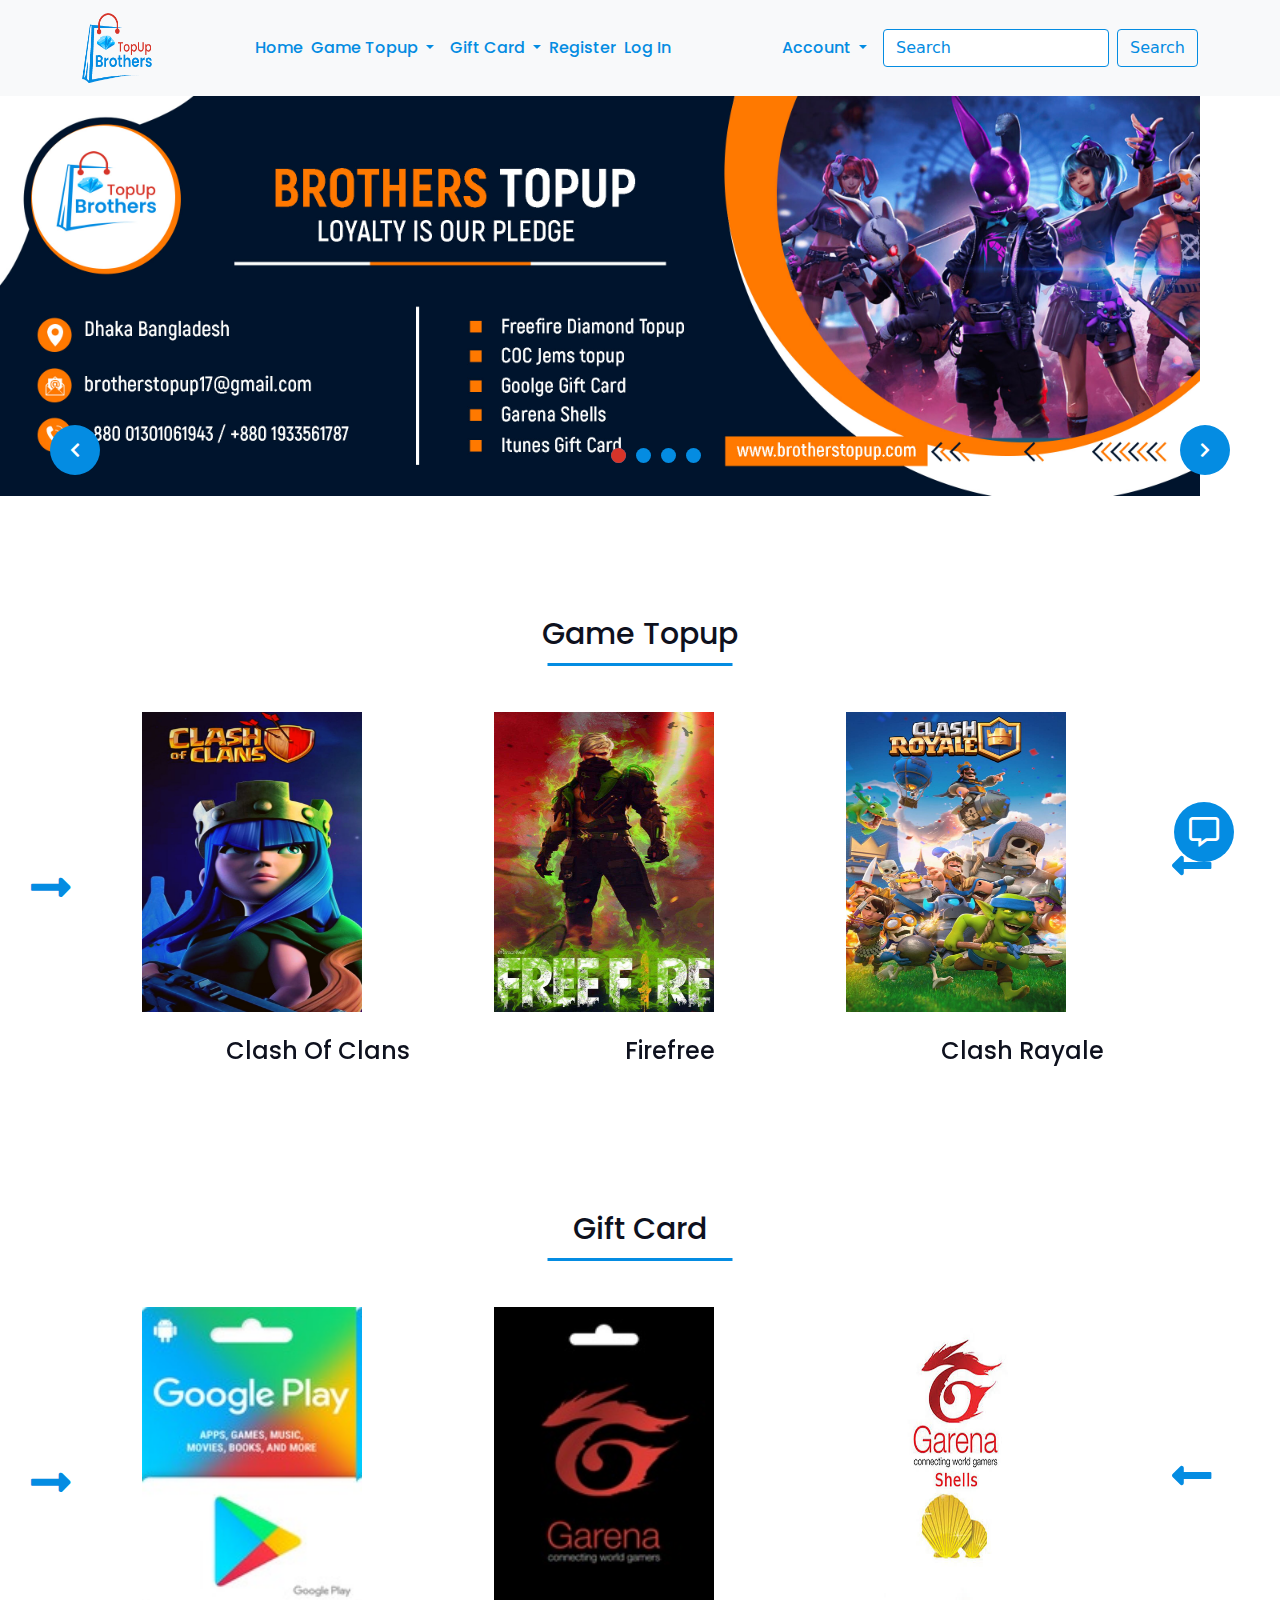
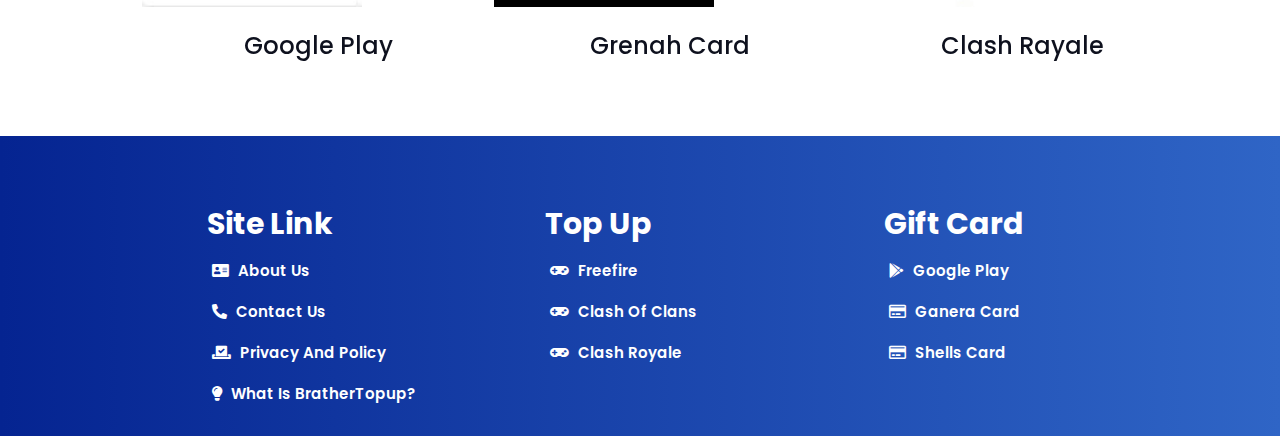
<file: index.html>
<!DOCTYPE html>
<html lang="en">
<head>
    <meta charset="UTF-8">
    <meta http-equiv="X-UA-Compatible" content="IE=edge">
    <meta name="viewport" content="width=device-width, initial-scale=1.0">
    <title>BrothersTopup</title>
    <link rel="stylesheet" href="style/bootstrap.min.css">
    <link rel="stylesheet" href="style/all.min.css">
    <link rel="stylesheet" href="style/slick.css">
    <link rel="stylesheet" href="style/style.css">
    <link rel="stylesheet" href="style/media.css">

</head>
<body>
    <nav class="navbar navbar-expand-lg navbar-light bg-light">
        <div class="container">
          <a class="navbar-brand" href="index.html">
              <img src="images/1.png" alt="" srcset="">
          </a>
         
          <button class="navbar-toggler" type="button" data-bs-toggle="collapse" data-bs-target="#navbarSupportedContent" aria-controls="navbarSupportedContent" aria-expanded="false" aria-label="Toggle navigation">
            <span class="fas fa-bars"></span>
            
          </button>
          <div class="collapse navbar-collapse" id="navbarSupportedContent">
            <ul class="navbar-nav m-auto mb-2 mb-lg-0"> 
              <li class="nav-item">
                <a class="nav-link" aria-current="page" href="index.html">Home</a>
              </li>

              <li class="nav-item dropdown">
                <a class="nav-link dropdown-toggle" href="#" id="navbarDropdown" role="button" data-bs-toggle="dropdown" aria-expanded="false">
                  game topup
                </a>
                <ul class="dropdown-menu" aria-labelledby="navbarDropdown">
                  <li><a class="dropdown-item" href="#">firefree</a></li>
                  <li><hr class="dropdown-divider"></li>
                  <li><a class="dropdown-item" href="#">clash of clan</a></li>
                  <li><hr class="dropdown-divider"></li>
                  <li><a class="dropdown-item" href="#">clash rayale</a></li>
                  
                </ul>
              </li>
              <li class="nav-item">
                <a class="nav-link" href="#"></a>
              </li>
              <li class="nav-item dropdown">
                <a class="nav-link dropdown-toggle" href="#" id="navbarDropdown" role="button" data-bs-toggle="dropdown" aria-expanded="false">
                  Gift card
                </a>
                <ul class="dropdown-menu" aria-labelledby="navbarDropdown">
                  <li><a class="dropdown-item" href="#">firefree</a></li>
                  <li><hr class="dropdown-divider"></li>
                  <li><a class="dropdown-item" href="#">clash of clan</a></li>
                  <li><hr class="dropdown-divider"></li>
                  <li><a class="dropdown-item" href="#">clash rayale</a></li>
                  
                </ul>
              </li>
              <li class="nav-item">
                <a class="nav-link" href="#">register</a>
              </li>
              <li class="nav-item">
                <a class="nav-link" href="#">log in</a>
              </li>
             
            </ul>
          </div>
          <li class="nav-item dropdown">
            <a class="nav-link dropdown-toggle" href="#" id="navbarDropdown" role="button" data-bs-toggle="dropdown" aria-expanded="false">
              account  
            </a>
            <ul class="dropdown-menu" aria-labelledby="navbarDropdown">
              <li><a class="dropdown-item" href="#">$0.00</a></li>
              <li><hr class="dropdown-divider"></li>
              <li><a class="dropdown-item" href="#">add money</a></li>
              <li><hr class="dropdown-divider"></li>
              <li><a class="dropdown-item" href="#">transfer money</a></li>
              <li><hr class="dropdown-divider"></li>
              <li><a class="dropdown-item" href="#">cart</a></li>
              <li><hr class="dropdown-divider"></li>
              <li><a class="dropdown-item" href="#">my order</a></li>
              <li><hr class="dropdown-divider"></li>
              <li><a class="dropdown-item" href="#">Be seller</a></li>
              <li><hr class="dropdown-divider"></li>
              <li><a class="dropdown-item" href="#">all reviews</a></li>
              <li><hr class="dropdown-divider"></li>
              <li><a class="dropdown-item" href="#">profile</a></li>
              <li><hr class="dropdown-divider"></li>
              <li><a class="dropdown-item" href="#">blog</a></li>
              <li><hr class="dropdown-divider"></li>
              <li><a class="dropdown-item" href="#">contact us</a></li>
            </ul>
          </li>
          <form class="d-flex">
            <input class=" search form-control me-2" type="search" placeholder="Search" aria-label="Search">
            <button class="search-btn btn btn-outline-success" type="submit">Search</button>
          </form>
        </div>

      </nav>
<!-- banner area start -->
      <section id="banner">
      
             <div class="row m-0">
                 <div class="col-lg-12 p-0"> 
                    <i class="fas fa-chevron-left left"></i>
                    <i class="fas fa-chevron-right right"></i>                
                  <div class="banner-main">
                    <div class="banner">
                      <img src="images/Web-Banner-Design--PSD.jpg" alt="banner" >
                   </div>
                  <div class="banner">
                    <img   src="images/Web-Banner-Design--PSD.jpg"  alt="banner" >
                  </div>
                  <div class="banner">
                    <img  src="images/Web-Banner-Design--PSD.jpg"  alt="banner" >
                  </div>
                  <div class="banner">
                    <img  src="images/Web-Banner-Design--PSD.jpg"  alt="banner" >
                  </div>
                   </div>

                 </div>
             </div>
             
            
      </section>
    <!-- massage button start -->

   <div class="container">
     <div class="row">
       <div class="col-lg-12">
        <ul class="contact-other nav flex-column">
          <li class="nav-item">
            <a class="nav-link" href="#"><i class="icon icon1 far fas fa-link"></i></a>
            
          </li>
          <li class="nav-item">
            <a class="nav-link" href="#"><i class="icon icon2 fab fa-whatsapp"></i></a>
            
          </li>
          <li class="nav-item">
            <a class="nav-link" href="tel:01301061943"><i class="icon icon3 fas fa-phone"></i></a>
            
          </li>
          <li class=" nav-item">
            <a class="cont-btn nav-link">
              <i class="cont far fa-comment-alt"></i>
              <i class="times fas fa-times"></i>
            </a>
          </li>
        </ul>
        </ul>
      </div>
     </div>
   </div>




    <!-- massage button end -->
    



      <!-- game topup area start -->
       <!-- <section id="gameTopup">
         <div class="container">
           <div class="row">
             <div class="col-lg-12">
               <div class="TopupText">
                 <h2>Game Topup</h2>
               </div>
               <div class="row">
                 <div class=" col-lg-12">
                  <div class="GameCard-main row">
                    <div class="col-lg-4 col-sm-4">
                     <div class="GameCard ">
                      <div class="GameCard-image">
                        <img src="images/COC.jpg" alt="" srcset="">
                      </div>
                      <div class="GameCard-text">
                        <h3>clash of clans</h3>
                      </div>
                    </div>
                  </div>
                  <div class="col-lg-4 col-sm-4">
                    <div class="GameCard">
                      <div class="GameCard-image">
                        <a href="freefire.html"><img src="images/freefire.jpg" alt="freefire" srcset=""></a>
                      </div>
                      <div class="GameCard-text">
                        <h3>firefree</h3>
                      </div>
                    </div>
                  </div>
                  <div class="col-lg-4 col-sm-4">
                    <div class="GameCard">
                      <div class="GameCard-image">
                        <img src="images/CLASH ROYAE.jpg" alt="" srcset="">
                      </div>
                      <div class="GameCard-text">
                        <h3>clash rayale</h3>
                      </div>
                    </div>
                  </div>
                  </div>  
                  </div>
                 </div>
               </div>
             </div>
           </div>
         </div>
       </section> -->
         <!-- game topup area end -->
         <!-- Gift Card area start -->

               <!-- game topup area start -->
      <section id="gameTopup">
          <div class="container">
            <div class="row">
              <div class="col-lg-12">
                <div class="TopupText">
                  <h2>Game Topup</h2>
                </div>
                <i class="fas fa-long-arrow-alt-right left2"></i>
                    <i class="fas fa-long-arrow-alt-left right2"></i> 
                     <div class="GmaeCard GmaeCard1 GameCard-main">
                        <div class="GameCard ">
                          <div class="GameCard-image">
                            <img src="images/COC.jpg" alt="" srcset="">
                          </div>
                          <div class="GameCard-text">
                            <h3>clash of clans</h3>
                          </div>
                        </div>
                        <div class="GameCard">
                          <div class="GameCard-image">
                              <a href="fftopup.html"><img src="images/freefire.jpg" alt="freefire" srcset=""></a>
                           </div>
                           <div class="GameCard-text">
                            <h3>firefree</h3>
                           </div>
                        </div>
                        <div class="GameCard">
                          <div class="GameCard-image">
                            <img src="images/CLASH ROYAE.jpg" alt="" srcset="">
                          </div>
                          <div class="GameCard-text">
                           <h3>clash rayale</h3>
                          </div>
                          </div>
                          <div class="GameCard ">
                            <div class="GameCard-image">
                             <img src="images/COC.jpg" alt="" srcset="">
                            </div>
                            <div class="GameCard-text">
                              <h3>clash of clans</h3>
                            </div>
                          </div>
                      </div>
              </div>
           </div>
           </div>
      </section>
         <!-- game topup area end -->
         <!-- Gift Card area start -->

         <section id="gameTopup">
          <div class="container">
            <div class="row">
              <div class="col-lg-12">
                <div class="TopupText">
                  <h2>Gift Card</h2>
                </div>
                <i class="fas fa-long-arrow-alt-right left1"></i>
                    <i class="fas fa-long-arrow-alt-left right1"></i> 
                     <div class="gmaeCard GameCard-main">
                        <div class="GameCard ">
                          <div class="GameCard-image">
                            <img src="images/google play.jpg" alt="" srcset="">
                          </div>
                          <div class="GameCard-text">
                            <h3>google play</h3>
                          </div>
                        </div>
                        <div class="GameCard">
                          <div class="GameCard-image">
                              <a href="freefire.html"><img src="images/grenah pin.jpg" alt="freefire" srcset=""></a>
                           </div>
                           <div class="GameCard-text">
                            <h3>grenah card</h3>
                           </div>
                        </div>
                        <div class="GameCard">
                          <div class="GameCard-image">
                            <img src="images/shall.jpeg" alt="" srcset="">
                          </div>
                          <div class="GameCard-text">
                           <h3>clash rayale</h3>
                          </div>
                          </div>
                          <div class="GameCard ">
                            <div class="GameCard-image">
                             <img src="images/google play.jpg" alt="" srcset="">
                            </div>
                            <div class="GameCard-text">
                              <h3>clash of clans</h3>
                            </div>
                          </div>
                      </div>
              </div>
           </div>
           </div>
      </section>








         <!-- <section id="gameTopup">
          <div class="container">
            <div class="row">
              <div class="col-lg-12">
                <div class="TopupText">
                  <h2>Gift Card</h2>
                </div>
                <div class="row">
                  <div class="col-lg-12">
                    <i class="fas fa-chevron-left left"></i>
                    <i class="fas fa-chevron-right right"></i> 
                   <div class="GameCard-main row">
                     <div class="col-lg-4 col-sm-4">
                      <div class="GameCard ">
                       <div class="GameCard-image">
                         <img src="images/google play.jpg" alt="" srcset="">
                       </div>
                       <div class="GameCard-text">
                         <h3>google play</h3>
                       </div>
                     </div>
                   </div>
                   <div class="col-lg-4 col-sm-4">
                     <div class="GameCard">
                       <div class="GameCard-image">
                         <img src="images/grenah pin.jpg" alt="freefire" srcset="">
                       </div>
                       <div class="GameCard-text">
                         <h3>grenah card</h3>
                       </div>
                     </div>
                   </div>
                   <div class="col-lg-4 col-sm-4">
                     <div class="GameCard">
                       <div class="GameCard-image">
                         <img src="images/shall.jpeg" alt="" srcset="">
                       </div>
                       <div class="GameCard-text">
                         <h3>shall card</h3>
                       </div>
                     </div>
                   </div>
                   </div>  
                   </div>
                  </div>
                </div>
              </div>
            </div>
          </div>
        </section> -->
        <!-- game topup area end -->
        <!-- footer area start -->
        <footer id="footer">
          <div class="container">
            <div class="row">
              <div class="col-lg-12">
                <div class="footter-area">
                  <div class="row">
                    <div class="col-lg-4 col-sm-4 col-4">
                      <div class="siteLink">
                        <div class="siteLink-text">
                          <h2>site link</h2>
                        </div>
                        <div class="siteLink-menu">
                          <ul class="navbar-nav me-auto">
                            <li class="nav-item">
                              <a class="nav-link" href="#">
                                <i class="fas fa-address-card"></i> About us
                              </a>
                            </li>
                            <li class="nav-item">
                              <a class="nav-link" href="contact.html">
                                <i class="fas fa-phone-alt"></i>
                                 contact us
                              </a>
                            </li>
                            <li class="nav-item">
                              <a class="nav-link" href="policy.html">
                                <i class="fas fa-vote-yea"></i>
                                 privacy and policy
                              </a>
                            </li>
                            <li class="nav-item">
                              <a class="nav-link" href="whatTopup.html">
                                <i class="fas fa-lightbulb"></i>
                                 what is bratherTopup?
                              </a>
                            </li>                            
                          </ul>
                        </div>
                      </div>
                    </div>
                    <div class="col-lg-4 col-sm-4 col-4">
                      <div class="siteLink">
                        <div class="siteLink-text">
                          <h2>Top Up</h2>
                        </div>
                        <div class="siteLink-menu">
                          <ul class="navbar-nav me-auto">
                            <li class="nav-item">
                              <a class="nav-link" href="#">
                                <i class="fas fa-gamepad"></i> freefire
                              </a>
                            </li>
                            <li class="nav-item">
                              <a class="nav-link" href="#">
                                <i class="fas fa-gamepad"></i>
                                 clash of clans
                              </a>
                            </li>
                            <li class="nav-item">
                              <a class="nav-link" href="#">
                                <i class="fas fa-gamepad"></i>
                                 clash royale
                              </a>
                            </li> 
                          </ul>
                        </div>
                      </div>
                    </div>
                    <div class="col-lg-4 col-sm-4 col-4">
                      <div class="siteLink">
                        <div class="siteLink-text">
                          <h2>Gift Card</h2>
                        </div>
                        <div class="siteLink-menu">
                          <ul class="navbar-nav me-auto">
                            <li class="nav-item">
                              <a class="nav-link" href="#">
                                <i class="fab fa-google-play"></i> google play
                              </a>
                            </li>
                            <li class="nav-item">
                              <a class="nav-link" href="#">
                                <i class="far fa-credit-card"></i>
                                 ganera card
                              </a>
                            </li>
                            <li class="nav-item">
                              <a class="nav-link" href="#">
                                <i class="far fa-credit-card"></i>
                                 shells card
                              </a>
                            </li>                            
                          </ul>
                        </div>
                      </div>
                    </div>
                  </div>
                </div>
              </div>
            </div>
          </div>
        </footer>
        <!-- footer area start -->





    <script src="js/jquery-1.12.4.min.js"></script>
    <script src="js/bootstrap.min.js"></script>
    <script src="js/slick.min.js"></script>
    <script src="js/fontawesome_kit.js"></script>
    <script src="js/custom.js"></script>
</body>
</html>
</file>
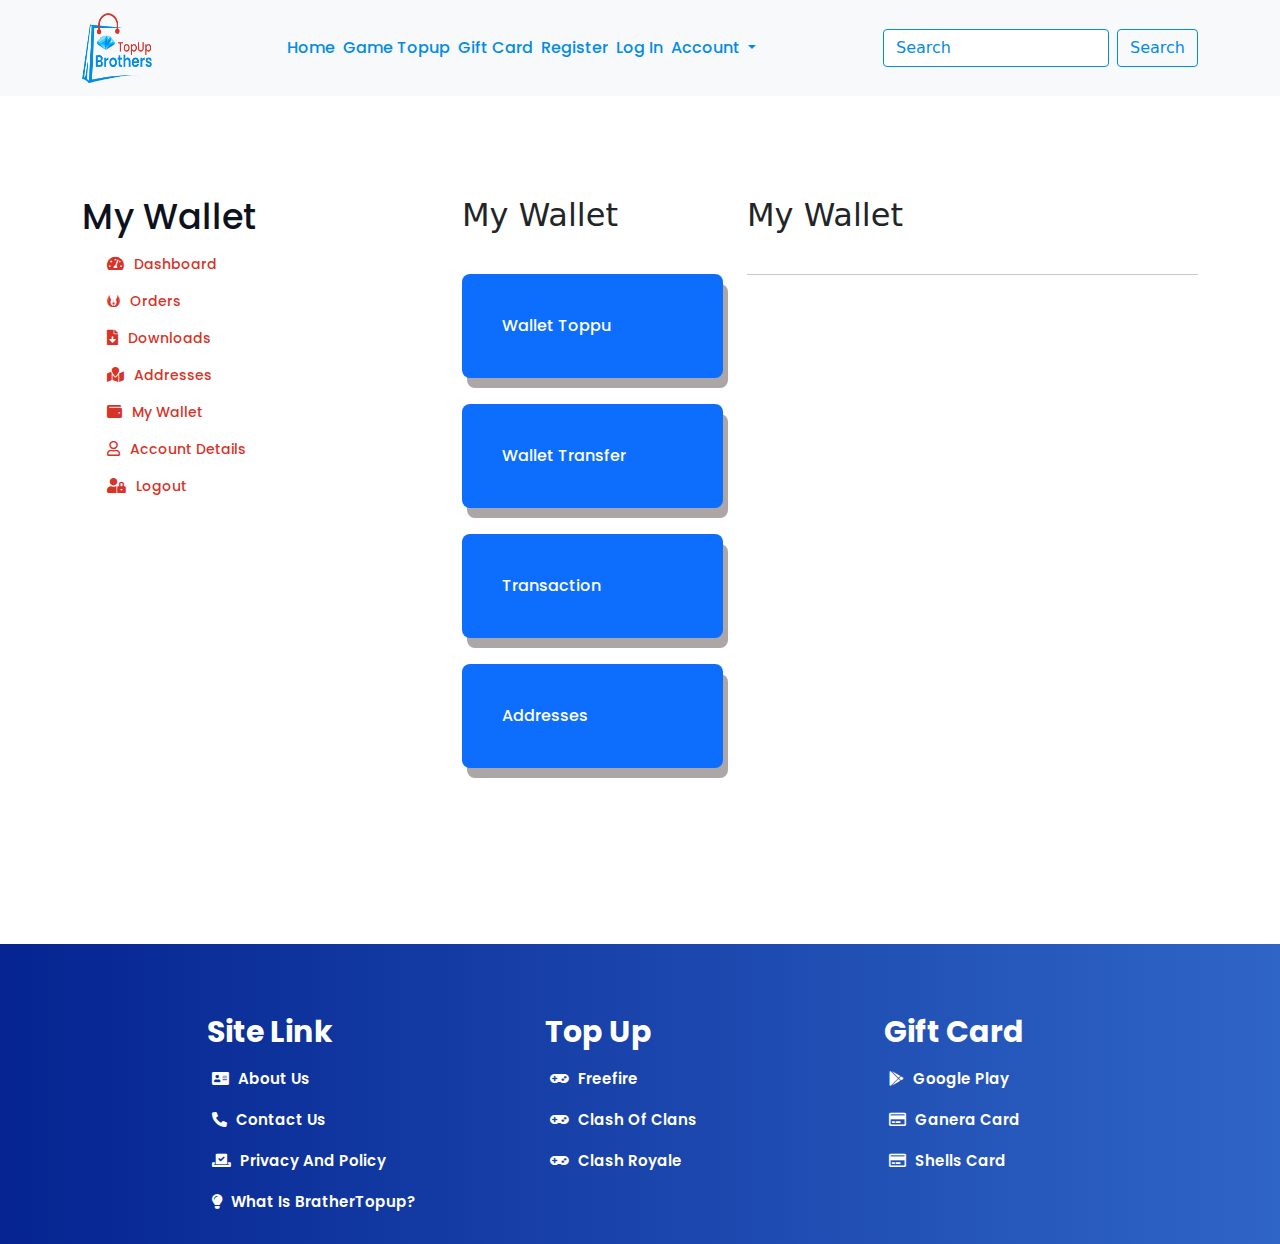
<file: Accounte.html>
<!DOCTYPE html>
<html lang="en">
<head>
    <meta charset="UTF-8">
    <meta http-equiv="X-UA-Compatible" content="IE=edge">
    <meta name="viewport" content="width=device-width, initial-scale=1.0">
    <title>BrothersTopup</title>
    <link rel="stylesheet" href="style/bootstrap.min.css">
    <link rel="stylesheet" href="style/all.min.css">
    <link rel="stylesheet" href="style/slick.css">
    <link rel="stylesheet" href="style/style.css">
</head>
<body>
    <nav class="navbar navbar-expand-lg navbar-light bg-light">
        <div class="container">
          <a class="navbar-brand" href="index.html">
              <img src="images/1.png" alt="" srcset="">
          </a>
          <button class="navbar-toggler" type="button" data-bs-toggle="collapse" data-bs-target="#navbarSupportedContent" aria-controls="navbarSupportedContent" aria-expanded="false" aria-label="Toggle navigation">
            <span class="navbar-toggler-icon"></span>
          </button>
          <div class="collapse navbar-collapse" id="navbarSupportedContent">
            <ul class="navbar-nav m-auto mb-2 mb-lg-0">
              <li class="nav-item">
                <a class="nav-link" aria-current="page" href="index.html">Home</a>
              </li>
              <li class="nav-item">
                <a class="nav-link" href="#">game topup</a>
              </li>
              <li class="nav-item">
                <a class="nav-link" href="#">Gift card</a>
              </li>
              <li class="nav-item">
                <a class="nav-link" href="#">register</a>
              </li>
              <li class="nav-item">
                <a class="nav-link" href="#">log in</a>
              </li>
              <li class="nav-item dropdown">
                <a class="nav-link dropdown-toggle" href="#" id="navbarDropdown" role="button" data-bs-toggle="dropdown" aria-expanded="false">
                  account  
                </a>
                <ul class="dropdown-menu" aria-labelledby="navbarDropdown">
                  <li><a class="dropdown-item" href="#">$0.00</a></li>
                  <li><hr class="dropdown-divider"></li>
                  <li><a class="dropdown-item" href="#">add money</a></li>
                  <li><hr class="dropdown-divider"></li>
                  <li><a class="dropdown-item" href="#">transfer money</a></li>
                  <li><hr class="dropdown-divider"></li>
                  <li><a class="dropdown-item" href="#">cart</a></li>
                  <li><hr class="dropdown-divider"></li>
                  <li><a class="dropdown-item" href="#">my order</a></li>
                  <li><hr class="dropdown-divider"></li>
                  <li><a class="dropdown-item" href="#">Be seller</a></li>
                  <li><hr class="dropdown-divider"></li>
                  <li><a class="dropdown-item" href="#">all reviews</a></li>
                  <li><hr class="dropdown-divider"></li>
                  <li><a class="dropdown-item" href="#">profile</a></li>
                  <li><hr class="dropdown-divider"></li>
                  <li><a class="dropdown-item" href="#">blog</a></li>
                  <li><hr class="dropdown-divider"></li>
                  <li><a class="dropdown-item" href="#">contact us</a></li>
                </ul>
              </li>
            </ul>
            <form class="d-flex">
              <input class="form-control me-2" type="search" placeholder="Search" aria-label="Search">
              <button class="btn btn-outline-success" type="submit">Search</button>
            </form>
          </div>
        </div>
      </nav>
      <!-- navbar area end -->
      <!-- my wallet area start -->
       <section id="wallet">
           <div class="container">
            <div class="row">
                <div class="col-lg-12">
                    <div class="wallet-area">
                        <div class="row">
                            <div class="col-lg-4">
                                <div class="accounte-menu">
                                    <div class="accounte-text">
                                        <h2>My Wallet</h2>
                                    </div>
                                    <ul class=" account-list navbar-nav me-auto">
                                      <li class="nav-item">
                                        <a class="nav-link" href="#">
                                          <i class="fas fa-tachometer-alt"></i> Dashboard
                                        </a>
                                      </li>
                                      <li class="nav-item">
                                        <a class="nav-link" href="#">
                                          <i class="fab fa-jedi-order"></i>
                                          Orders
                                        </a>
                                      </li>
                                      <li class="nav-item">
                                        <a class="nav-link" href="#">
                                          <i class="fas fa-file-download"></i>
                                          Downloads
                                        </a>
                                      </li> 
                                      <li class="nav-item">
                                        <a class="nav-link" href="#">
                                          <i class="fas fa-map-marked"></i>
                                          Addresses
                                        </a>
                                      </li>
                                      <li class="nav-item">
                                        <a class="nav-link" href="#">
                                          <i class="fas fa-wallet"></i>
                                          My Wallet
                                        </a>
                                      </li>
                                      <li class="nav-item">
                                        <a class="nav-link" href="#">
                                          <i class="far fa-user"></i>
                                          Account details
                                        </a>
                                      </li>
                                      <li class="nav-item">
                                        <a class="nav-link" href="#">
                                          <i class="fas fa-user-lock"></i>
                                          Logout
                                        </a>
                                      </li>
                                    </ul>
                                </div>
                            </div>
                            <div class="col-lg-3">
                                <div class="wallet-menu">
                                    <div class="wallet-menu">
                                        <h2>My Wallet</h2>
                                    </div>
                                    <nav class="nav flex-column">
                                        <a class="nav-link account-box" href="#">wallet toppu</a>
                                        <a class="nav-link account-box" href="#">wallet transfer</a>
                                        <a class="nav-link account-box" href="#">Transaction</a>
                                        <a class="nav-link account-box" href="#">Addresses</a>
                                    </nav>
                                </div>
                            </div>
                            <div class="col-lg-5">
                                <div class="wallet-menu">
                                    <div class="wallet-menu">
                                        <h2>My Wallet</h2>
                                        <hr>
                                    </div>
                                    <nav class="nav flex-column">
                                            
                                      </nav>
                                </div>
                            </div>
                        </div>
                    </div>
                </div>
            </div>
           </div>
       </section> 



      <!-- my wallet area end -->

        <!-- footer area start -->
        <footer id="footer">
          <div class="container">
            <div class="row">
              <div class="col-lg-12">
                <div class="footter-area">
                  <div class="row">
                    <div class="col-lg-4">
                      <div class="siteLink">
                        <div class="siteLink-text">
                          <h2>site link</h2>
                        </div>
                        <div class="siteLink-menu">
                          <ul class="navbar-nav me-auto">
                            <li class="nav-item">
                              <a class="nav-link" href="#">
                                <i class="fas fa-address-card"></i> About us
                              </a>
                            </li>
                            <li class="nav-item">
                              <a class="nav-link" href="contact.html">
                                <i class="fas fa-phone-alt"></i>
                                 contact us
                              </a>
                            </li>
                            <li class="nav-item">
                              <a class="nav-link" href="#">
                                <i class="fas fa-vote-yea"></i>
                                 privacy and policy
                              </a>
                            </li>
                            <li class="nav-item">
                              <a class="nav-link" href="whatTopup.html">
                                <i class="fas fa-lightbulb"></i>
                                 what is bratherTopup?
                              </a>
                            </li>                            
                          </ul>
                        </div>
                      </div>
                    </div>
                    <div class="col-lg-4">
                      <div class="siteLink">
                        <div class="siteLink-text">
                          <h2>Top Up</h2>
                        </div>
                        <div class="siteLink-menu">
                          <ul class="navbar-nav me-auto">
                            <li class="nav-item">
                              <a class="nav-link" href="#">
                                <i class="fas fa-gamepad"></i> freefire
                              </a>
                            </li>
                            <li class="nav-item">
                              <a class="nav-link" href="#">
                                <i class="fas fa-gamepad"></i>
                                 clash of clans
                              </a>
                            </li>
                            <li class="nav-item">
                              <a class="nav-link" href="#">
                                <i class="fas fa-gamepad"></i>
                                 clash royale
                              </a>
                            </li> 
                          </ul>
                        </div>
                      </div>
                    </div>
                    <div class="col-lg-4">
                      <div class="siteLink">
                        <div class="siteLink-text">
                          <h2>Gift Card</h2>
                        </div>
                        <div class="siteLink-menu">
                          <ul class="navbar-nav me-auto">
                            <li class="nav-item">
                              <a class="nav-link" href="#">
                                <i class="fab fa-google-play"></i> google play
                              </a>
                            </li>
                            <li class="nav-item">
                              <a class="nav-link" href="#">
                                <i class="far fa-credit-card"></i>
                                 ganera card
                              </a>
                            </li>
                            <li class="nav-item">
                              <a class="nav-link" href="#">
                                <i class="far fa-credit-card"></i>
                                 shells card
                              </a>
                            </li>                            
                          </ul>
                        </div>
                      </div>
                    </div>
                  </div>
                </div>
              </div>
            </div>
          </div>
        </footer>
        <!-- footer area start -->


        <script src="js/jquery-1.12.4.min.js"></script>
        <script src="js/bootstrap.min.js"></script>
        <script src="js/slick.min.js"></script>
        <script src="js/fontawesome_kit.js"></script>
        <script src="js/custom.js"></script>
    </body>
    </html>
</file>
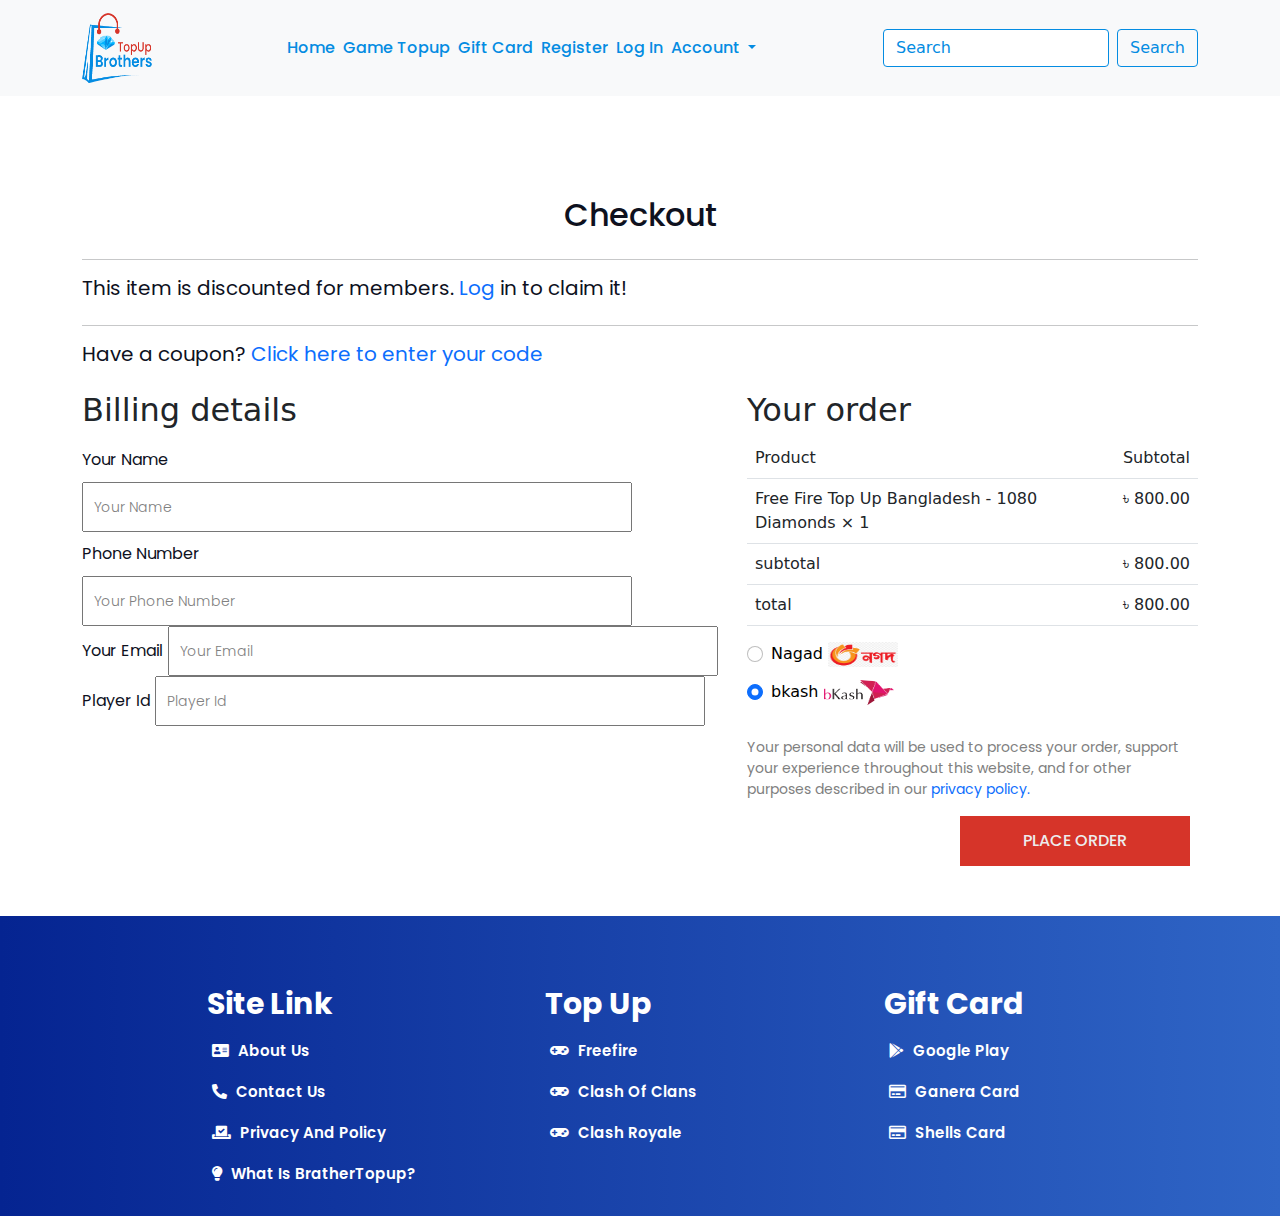
<file: buy.html>
<!DOCTYPE html>
<html lang="en">
<head>
    <meta charset="UTF-8">
    <meta http-equiv="X-UA-Compatible" content="IE=edge">
    <meta name="viewport" content="width=device-width, initial-scale=1.0">
    <title>BrothersTopup</title>
    <link rel="stylesheet" href="style/bootstrap.min.css">
    <link rel="stylesheet" href="style/all.min.css">
    <link rel="stylesheet" href="style/slick.css">
    <link rel="stylesheet" href="style/style.css">
    <link rel="stylesheet" href="style/media.css">
</head>
<body>
    <nav class="navbar navbar-expand-lg navbar-light bg-light">
        <div class="container">
          <a class="navbar-brand" href="index.html">
              <img src="images/1.png" alt="" srcset="">
          </a>
          <button class="navbar-toggler" type="button" data-bs-toggle="collapse" data-bs-target="#navbarSupportedContent" aria-controls="navbarSupportedContent" aria-expanded="false" aria-label="Toggle navigation">
            <span class="navbar-toggler-icon"></span>
          </button>
          <div class="collapse navbar-collapse" id="navbarSupportedContent">
            <ul class="navbar-nav m-auto mb-2 mb-lg-0">
              <li class="nav-item">
                <a class="nav-link" aria-current="page" href="index.html">Home</a>
              </li>
              <li class="nav-item">
                <a class="nav-link" href="#">game topup</a>
              </li>
              <li class="nav-item">
                <a class="nav-link" href="#">Gift card</a>
              </li>
              <li class="nav-item">
                <a class="nav-link" href="#">register</a>
              </li>
              <li class="nav-item">
                <a class="nav-link" href="#">log in</a>
              </li>
              <li class="nav-item dropdown">
                <a class="nav-link dropdown-toggle" href="#" id="navbarDropdown" role="button" data-bs-toggle="dropdown" aria-expanded="false">
                  account  
                </a>
                <ul class="dropdown-menu" aria-labelledby="navbarDropdown">
                  <li><a class="dropdown-item" href="#">$0.00</a></li>
                  <li><hr class="dropdown-divider"></li>
                  <li><a class="dropdown-item" href="#">add money</a></li>
                  <li><hr class="dropdown-divider"></li>
                  <li><a class="dropdown-item" href="#">transfer money</a></li>
                  <li><hr class="dropdown-divider"></li>
                  <li><a class="dropdown-item" href="#">cart</a></li>
                  <li><hr class="dropdown-divider"></li>
                  <li><a class="dropdown-item" href="#">my order</a></li>
                  <li><hr class="dropdown-divider"></li>
                  <li><a class="dropdown-item" href="#">Be seller</a></li>
                  <li><hr class="dropdown-divider"></li>
                  <li><a class="dropdown-item" href="#">all reviews</a></li>
                  <li><hr class="dropdown-divider"></li>
                  <li><a class="dropdown-item" href="#">profile</a></li>
                  <li><hr class="dropdown-divider"></li>
                  <li><a class="dropdown-item" href="#">blog</a></li>
                  <li><hr class="dropdown-divider"></li>
                  <li><a class="dropdown-item" href="#">contact us</a></li>
                </ul>
              </li>
            </ul>
            <form class="d-flex">
              <input class="form-control me-2" type="search" placeholder="Search" aria-label="Search">
              <button class="btn btn-outline-success" type="submit">Search</button>
            </form>
          </div>
        </div>
      </nav>
      <!-- navbar area end -->
      <!-- buy form part area start -->
       <section id="buyForm">
         <div class="container">
             <div class="col-lg-12">
               <div class="buyForm-head">
                   <h1>Checkout</h1>
                   <hr>
                   <h2>This item is discounted for members.
                        <a href="#">Log</a>  
                        in to claim it!</h2>
                    <hr>
                    <div class="coupon">
                        <h2>Have a coupon?
                            <a  data-bs-toggle="collapse" href="#collapseExample" role="button" aria-expanded="false" aria-controls="collapseExample">
                                Click here to enter your code
                            </a>
                        </h2>
                          <div class="collapse" id="collapseExample">
                            <div class="card card-body">
                             <h4>If you have a coupon code, please apply it below.</h4>
                             <form action="">
                                 <div class="applyCoupon">
                                     <input type="text">
                                     <input type="button" class="btn btn-primary" value="Apply Coupon">
                                 </div>
                             </form>

                            </div>
                          </div>
                    </div>

               </div>
               <form action="" method="post" onsubmit="return validCheck()">
                   <div class="BillingForm">
                     <div class="row">
                       <div class="col-lg-7">
                         <div class="BillingDetail">
                           <h2>Billing details</h2>
                            <label for="text">Your Name</label>
                             <input  type="text" id="name" placeholder="your name" required>
                             <div class="err-msg" id="nameErr"></div>
                             <label for="text">Phone Number</label>
                             <input type="text" id="Pnumber" placeholder="your Phone Number" required>
                             <div class="err-msg" id="PnumberErr"></div>
                             <label for="text">Your Email</label>
                             <input type="email" id="email" placeholder="your Email" required>
                             <div class="err-msg" id="emailErr"></div>
                             <label for="text">player Id</label>
                             <input type="text" id="plaryId" placeholder="Player Id" required>
                             <div class="err-msg" id="plaryIdErr"></div>
                             
                             
                         </div>    
                       </div>
                       <div class="col-lg-5">
                         <div class="payment">
                           <h2>Your order</h2>
                           <table class="table">
                             <tr>
                               <td>
                                Product
                              </td>
                              <td>
                                Subtotal
                              </td>
                             </tr>
                             <tr>
                              <td>
                                Free Fire Top Up Bangladesh - 1080 Diamonds  × 1
                             </td>
                             <td>
                              ৳ 800.00
                             </td>
                            </tr>
                            <tr>
                              <td>
                                subtotal
                             </td>
                             <td>
                              ৳ 800.00
                             </td>
                            </tr>
                            <tr>
                              <td>
                                total
                             </td>
                             <td>
                              ৳ 800.00
                             </td>
                            </tr>
                           </table>

                           <div class="payment-method">
                            <div class="nogad">
                              <button type="button" onclick="myFunction()" id="nogad-btn">
                                <div class="form-check">
                                  <input class="form-check-input" type="radio" name="gridRadios" id="gridRadios1" value="option1" checked>
                                  <label class="form-check-label" for="gridRadios1">
                                    Nagad <img src="images/Nogad.png" alt="" srcset="">
                                  </label>
                                </div>

                              </button>
                              <div id="nagad" class="bkash-form">
                                <h4>Send Money করে আপনার নগদ নম্বর 
                                  এবং TrxID (Trans ID) add করে Order Place করুন।</h4>
                                  <h3>Nagad Personal Number : 01929607276</h3>
                                <label for="">Nagad Number</label>
                                <input type="text" id="bkashNum" placeholder="017xxxxxxxxx" required>
                                <label for="">Nagad Transaction ID</label>
                                <input type="text" placeholder="8M7B6DFS8N" required>
                 
                           </div>
                            </div>
                            <div class="bkash">
                                  <button type="button" onclick="return MyFunction()"  id="bkash-btn">
                                    <div class="form-check">
                                      <input class="form-check-input" type="radio" name="gridRadios" id="gridRadios2" value="option1" checked>
                                      <label class="form-check-label" for="gridRadios2">
                                        bkash <img src="images/bkash.png" alt="bkash">
                                      </label>
                                    </div>
                                  </button>
                                  <div id="bkash" class="bkash-form">
                                       <h4>Send Money করে আপনার বিকাশ নম্বর 
                                         এবং TrxID (Trans ID) add করে Order Place করুন।</h4>
                                         <h3>bKash Personal Number : 01929607276</h3>
                                       <label for="">Bkash Number</label>
                                       <input type="text" id="bkashNum" placeholder="017xxxxxxxxx" required>
                                       <label for="">bKash Transaction ID</label>
                                       <input type="text" placeholder="8M7B6DFS8N" required>
                                       

                        
                                  </div> 
                                  <p class="data">Your personal data will be used to process your order, support your 
                                    experience throughout this website,
                                     and for other purposes described in our <a href="#">privacy policy.</a></p>
                            </div>
                           </div>
                         </div>
                       </div>
                      </div>
                      <input type="submit" class="placeOder .float-end" onclick="return sub()" value="place order">
                   </div>    
               </form>





             </div>
         </div>
       </section>

       <!-- buy form part area end -->

        <!-- footer area start -->
        <footer id="footer">
          <div class="container">
            <div class="row">
              <div class="col-lg-12">
                <div class="footter-area">
                  <div class="row">
                    <div class="col-lg-4">
                      <div class="siteLink">
                        <div class="siteLink-text">
                          <h2>site link</h2>
                        </div>
                        <div class="siteLink-menu">
                          <ul class="navbar-nav me-auto">
                            <li class="nav-item">
                              <a class="nav-link" href="#">
                                <i class="fas fa-address-card"></i> About us
                              </a>
                            </li>
                            <li class="nav-item">
                              <a class="nav-link" href="contact.html">
                                <i class="fas fa-phone-alt"></i>
                                 contact us
                              </a>
                            </li>
                            <li class="nav-item">
                              <a class="nav-link" href="#">
                                <i class="fas fa-vote-yea"></i>
                                 privacy and policy
                              </a>
                            </li>
                            <li class="nav-item">
                              <a class="nav-link" href="whatTopup.html">
                                <i class="fas fa-lightbulb"></i>
                                 what is bratherTopup?
                              </a>
                            </li>                            
                          </ul>
                        </div>
                      </div>
                    </div>
                    <div class="col-lg-4">
                      <div class="siteLink">
                        <div class="siteLink-text">
                          <h2>Top Up</h2>
                        </div>
                        <div class="siteLink-menu">
                          <ul class="navbar-nav me-auto">
                            <li class="nav-item">
                              <a class="nav-link" href="#">
                                <i class="fas fa-gamepad"></i> freefire
                              </a>
                            </li>
                            <li class="nav-item">
                              <a class="nav-link" href="#">
                                <i class="fas fa-gamepad"></i>
                                 clash of clans
                              </a>
                            </li>
                            <li class="nav-item">
                              <a class="nav-link" href="#">
                                <i class="fas fa-gamepad"></i>
                                 clash royale
                              </a>
                            </li> 
                          </ul>
                        </div>
                      </div>
                    </div>
                    <div class="col-lg-4">
                      <div class="siteLink">
                        <div class="siteLink-text">
                          <h2>Gift Card</h2>
                        </div>
                        <div class="siteLink-menu">
                          <ul class="navbar-nav me-auto">
                            <li class="nav-item">
                              <a class="nav-link" href="#">
                                <i class="fab fa-google-play"></i> google play
                              </a>
                            </li>
                            <li class="nav-item">
                              <a class="nav-link" href="#">
                                <i class="far fa-credit-card"></i>
                                 ganera card
                              </a>
                            </li>
                            <li class="nav-item">
                              <a class="nav-link" href="#">
                                <i class="far fa-credit-card"></i>
                                 shells card
                              </a>
                            </li>                            
                          </ul>
                        </div>
                      </div>
                    </div>
                  </div>
                </div>
              </div>
            </div>
          </div>
        </footer>
        <!-- footer area start -->


        <script src="js/jquery-1.12.4.min.js"></script>
        <script src="js/bootstrap.min.js"></script>
        <script src="js/slick.min.js"></script>
        <script src="js/fontawesome_kit.js"></script>
        <script src="js/custom.js"></script>
    </body>
    </html>
</file>
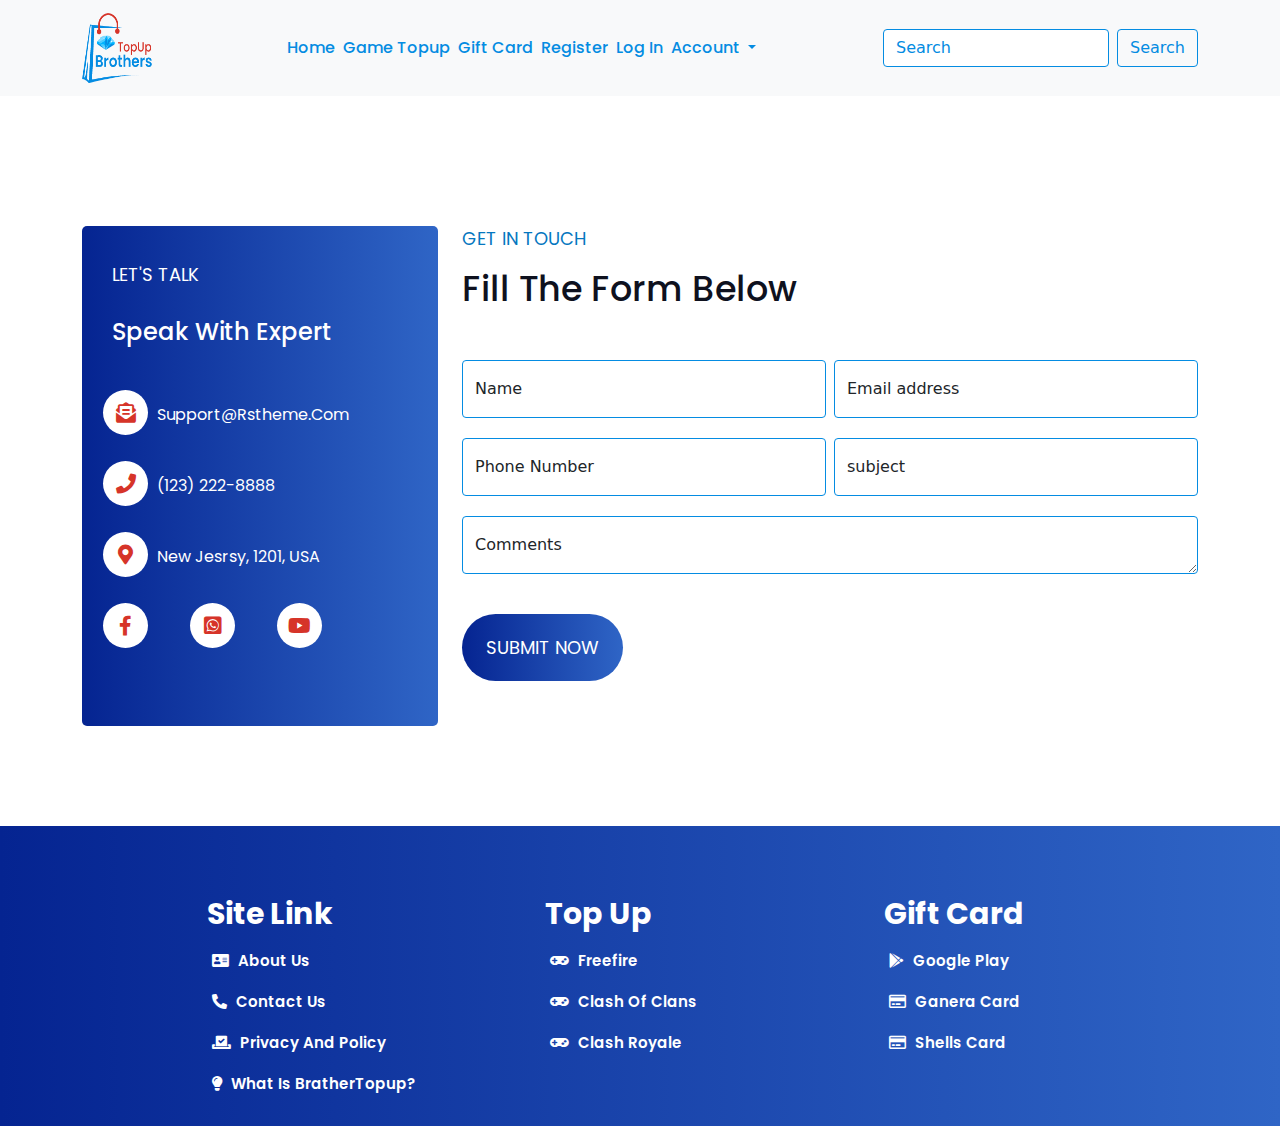
<file: contact.html>
<!DOCTYPE html>
<html lang="en">
<head>
    <meta charset="UTF-8">
    <meta http-equiv="X-UA-Compatible" content="IE=edge">
    <meta name="viewport" content="width=device-width, initial-scale=1.0">
    <title>BrothersTopup</title>
    <link rel="stylesheet" href="style/bootstrap.min.css">
    <link rel="stylesheet" href="style/all.min.css">
    <link rel="stylesheet" href="style/slick.css">
    <link rel="stylesheet" href="style/style.css">
</head>
<body>
    <nav class="navbar navbar-expand-lg navbar-light bg-light">
        <div class="container">
          <a class="navbar-brand" href="index.html">
              <img src="images/1.png" alt="" srcset="">
          </a>
          <button class="navbar-toggler" type="button" data-bs-toggle="collapse" data-bs-target="#navbarSupportedContent" aria-controls="navbarSupportedContent" aria-expanded="false" aria-label="Toggle navigation">
            <span class="navbar-toggler-icon"></span>
          </button>
          <div class="collapse navbar-collapse" id="navbarSupportedContent">
            <ul class="navbar-nav m-auto mb-2 mb-lg-0">
              <li class="nav-item">
                <a class="nav-link" aria-current="page" href="index.html">Home</a>
              </li>
              <li class="nav-item">
                <a class="nav-link" href="#">game topup</a>
              </li>
              <li class="nav-item">
                <a class="nav-link" href="#">Gift card</a>
              </li>
              <li class="nav-item">
                <a class="nav-link" href="#">register</a>
              </li>
              <li class="nav-item">
                <a class="nav-link" href="#">log in</a>
              </li>
              <li class="nav-item dropdown">
                <a class="nav-link dropdown-toggle" href="#" id="navbarDropdown" role="button" data-bs-toggle="dropdown" aria-expanded="false">
                  account  
                </a>
                <ul class="dropdown-menu" aria-labelledby="navbarDropdown">
                  <li><a class="dropdown-item" href="#">$0.00</a></li>
                  <li><hr class="dropdown-divider"></li>
                  <li><a class="dropdown-item" href="#">add money</a></li>
                  <li><hr class="dropdown-divider"></li>
                  <li><a class="dropdown-item" href="#">transfer money</a></li>
                  <li><hr class="dropdown-divider"></li>
                  <li><a class="dropdown-item" href="#">cart</a></li>
                  <li><hr class="dropdown-divider"></li>
                  <li><a class="dropdown-item" href="#">my order</a></li>
                  <li><hr class="dropdown-divider"></li>
                  <li><a class="dropdown-item" href="#">Be seller</a></li>
                  <li><hr class="dropdown-divider"></li>
                  <li><a class="dropdown-item" href="#">all reviews</a></li>
                  <li><hr class="dropdown-divider"></li>
                  <li><a class="dropdown-item" href="#">profile</a></li>
                  <li><hr class="dropdown-divider"></li>
                  <li><a class="dropdown-item" href="#">blog</a></li>
                  <li><hr class="dropdown-divider"></li>
                  <li><a class="dropdown-item" href="#">contact us</a></li>
                </ul>
              </li>
            </ul>
            <form class="d-flex">
              <input class="form-control me-2" type="search" placeholder="Search" aria-label="Search">
              <button class="btn btn-outline-success" type="submit">Search</button>
            </form>
          </div>
        </div>
      </nav>
      <!-- navbar area end -->

       <!-- social media linke start -->
      <section id="contact">
        <div class="container">
          <div class="row">
            <div class="col-lg-4">
              <div class="contact-card">
                <p>let's Talk</p>
                <h3>speak with expert</h3>
                <ul class="nav flex-column">
                  <li class="nav-item">
                    <a class="nav-link" aria-current="page" href="#">
                      <i class="fas fa-envelope-open-text"></i>
                      <span>support@rstheme.com</span>
                       
                    </a>
                  </li>
                  <li class="nav-item">
                    <a class="nav-link" href="#">
                      <i class="fas fa-phone"></i>           
                      <span>(123) 222-8888</span>
                    </a>
                  </li>
                  <li class="nav-item">
                    <a class="nav-link" href="#">
                      <i class="fas fa-map-marker-alt"></i> 
                      <span>New Jesrsy, 1201, USA</span> 
                    </a>
                  </li>
                </ul>
                <div class="social-media">
                  <ul class="nav">
                    <li class="nav-item">
                      <a class="nav-link"  href="#">
                        <i class="fab fa-facebook-f"></i>
                      </a>
                    </li>
                    <li class="nav-item">
                      <a class="nav-link" href="#">
                        <i class="fab fa-whatsapp-square"></i>
                      </a>
                    </li>
                    <li class="nav-item">
                      <a class="nav-link" href="#">
                        <i class="fab fa-youtube"></i>
                      </a>
                    </li>
                  </ul>

                </div>
              </div>
            </div>
             <div class="col-lg-8">
               <div class="contact-form">
                 <p>GET IN TOUCH</p>
                 <h3>Fill The Form Below</h3>
                <div class="row g-2">
                  <div class="col-md">
                    <div class="form-floating">
                      <input type="text" class="form-control" id="floatingInputGrid" placeholder="Name">
                      <label for="floatingInputGrid">Name</label>
                    </div>
                  </div>
                  <div class="col-md">
                    <div class="form-floating">
                      <input type="email" class="form-control" id="floatingInputGrid" placeholder="name@example.com">
                      <label for="floatingInputGrid">Email address</label>
                    </div>
                  </div>
                </div>
                <div class="row g-2">
                  <div class="col-md">
                    <div class="form-floating">
                      <input type="" class="form-control" id="floatingInputGrid" placeholder="Phone Number">
                      <label for="floatingInputGrid">Phone Number</label>
                    </div>
                  </div>
                  <div class="col-md">
                    <div class="form-floating">
                      <input type="" class="form-control" id="floatingInputGrid" placeholder="subject">
                      <label for="floatingInputGrid">subject</label>
                    </div>
                  </div>
                </div>
                <form class="form-floating">
                  <textarea   class="form-control" rows="4" cols="50" placeholder="Leave a comment here" id="floatingTextarea"></textarea>
                  <label for="floatingTextarea">Comments</label>
                </form>
                
               </div>
               <a href="#" class="contact-btn">submit Now</a>
             </div>
            



          </div>
        </div>
      </section>
       


       <!-- social media linke end -->








        <!-- footer area start -->
        <footer id="footer">
          <div class="container">
            <div class="row">
              <div class="col-lg-12">
                <div class="footter-area">
                  <div class="row">
                    <div class="col-lg-4">
                      <div class="siteLink">
                        <div class="siteLink-text">
                          <h2>site link</h2>
                        </div>
                        <div class="siteLink-menu">
                          <ul class="navbar-nav me-auto">
                            <li class="nav-item">
                              <a class="nav-link" href="#">
                                <i class="fas fa-address-card"></i> About us
                              </a>
                            </li>
                            <li class="nav-item">
                              <a class="nav-link" href="#">
                                <i class="fas fa-phone-alt"></i>
                                 contact us
                              </a>
                            </li>
                            <li class="nav-item">
                              <a class="nav-link" href="policy.html">
                                <i class="fas fa-vote-yea"></i>
                                 privacy and policy
                              </a>
                            </li>
                            <li class="nav-item">
                              <a class="nav-link" href="whatTopup.html">
                                <i class="fas fa-lightbulb"></i>
                                 what is bratherTopup?
                              </a>
                            </li>                            
                          </ul>
                        </div>
                      </div>
                    </div>
                    <div class="col-lg-4">
                      <div class="siteLink">
                        <div class="siteLink-text">
                          <h2>Top Up</h2>
                        </div>
                        <div class="siteLink-menu">
                          <ul class="navbar-nav me-auto">
                            <li class="nav-item">
                              <a class="nav-link" href="#">
                                <i class="fas fa-gamepad"></i> freefire
                              </a>
                            </li>
                            <li class="nav-item">
                              <a class="nav-link" href="#">
                                <i class="fas fa-gamepad"></i>
                                 clash of clans
                              </a>
                            </li>
                            <li class="nav-item">
                              <a class="nav-link" href="#">
                                <i class="fas fa-gamepad"></i>
                                 clash royale
                              </a>
                            </li> 
                          </ul>
                        </div>
                      </div>
                    </div>
                    <div class="col-lg-4">
                      <div class="siteLink">
                        <div class="siteLink-text">
                          <h2>Gift Card</h2>
                        </div>
                        <div class="siteLink-menu">
                          <ul class="navbar-nav me-auto">
                            <li class="nav-item">
                              <a class="nav-link" href="#">
                                <i class="fab fa-google-play"></i> google play
                              </a>
                            </li>
                            <li class="nav-item">
                              <a class="nav-link" href="#">
                                <i class="far fa-credit-card"></i>
                                 ganera card
                              </a>
                            </li>
                            <li class="nav-item">
                              <a class="nav-link" href="#">
                                <i class="far fa-credit-card"></i>
                                 shells card
                              </a>
                            </li>                            
                          </ul>
                        </div>
                      </div>
                    </div>
                  </div>
                </div>
              </div>
            </div>
          </div>
        </footer>
        <!-- footer area start -->





    <script src="js/jquery-1.12.4.min.js"></script>
    <script src="js/bootstrap.min.js"></script>
    <script src="js/slick.min.js"></script>
    <script src="js/fontawesome_kit.js"></script>
    <script src="js/custom.js"></script>
</body>
</html>
</file>
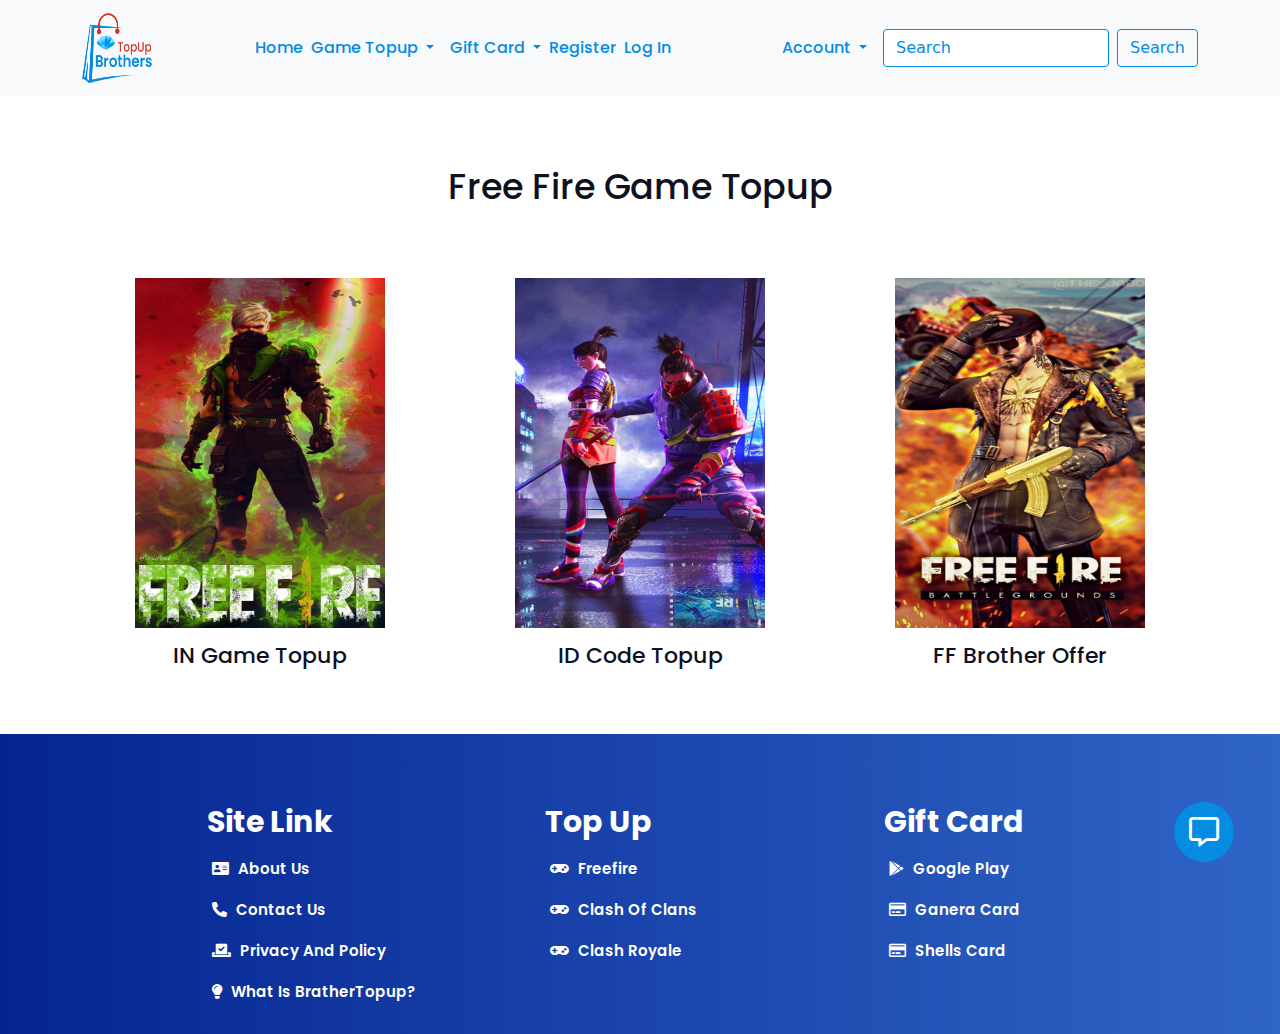
<file: fftopup.html>
<!DOCTYPE html>
<html lang="en">
<head>
    <meta charset="UTF-8">
    <meta http-equiv="X-UA-Compatible" content="IE=edge">
    <meta name="viewport" content="width=device-width, initial-scale=1.0">
    <title>BrothersTopup</title>
    <link rel="stylesheet" href="style/bootstrap.min.css">
    <link rel="stylesheet" href="style/all.min.css">
    <link rel="stylesheet" href="style/slick.css">
    <link rel="stylesheet" href="style/style.css">
    <link rel="stylesheet" href="style/media.css">

</head>
<body>
    <nav class="navbar navbar-expand-lg navbar-light bg-light">
        <div class="container">
          <a class="navbar-brand" href="index.html">
              <img src="images/1.png" alt="" srcset="">
          </a>
         
          <button class="navbar-toggler" type="button" data-bs-toggle="collapse" data-bs-target="#navbarSupportedContent" aria-controls="navbarSupportedContent" aria-expanded="false" aria-label="Toggle navigation">
            <span class="fas fa-bars"></span>
            
          </button>
          <div class="collapse navbar-collapse" id="navbarSupportedContent">
            <ul class="navbar-nav m-auto mb-2 mb-lg-0"> 
              <li class="nav-item">
                <a class="nav-link" aria-current="page" href="index.html">Home</a>
              </li>

              <li class="nav-item dropdown">
                <a class="nav-link dropdown-toggle" href="#" id="navbarDropdown" role="button" data-bs-toggle="dropdown" aria-expanded="false">
                  game topup
                </a>
                <ul class="dropdown-menu" aria-labelledby="navbarDropdown">
                  <li><a class="dropdown-item" href="#">firefree</a></li>
                  <li><hr class="dropdown-divider"></li>
                  <li><a class="dropdown-item" href="#">clash of clan</a></li>
                  <li><hr class="dropdown-divider"></li>
                  <li><a class="dropdown-item" href="#">clash rayale</a></li>
                  
                </ul>
              </li>
              <li class="nav-item">
                <a class="nav-link" href="#"></a>
              </li>
              <li class="nav-item dropdown">
                <a class="nav-link dropdown-toggle" href="#" id="navbarDropdown" role="button" data-bs-toggle="dropdown" aria-expanded="false">
                  Gift card
                </a>
                <ul class="dropdown-menu" aria-labelledby="navbarDropdown">
                  <li><a class="dropdown-item" href="#">firefree</a></li>
                  <li><hr class="dropdown-divider"></li>
                  <li><a class="dropdown-item" href="#">clash of clan</a></li>
                  <li><hr class="dropdown-divider"></li>
                  <li><a class="dropdown-item" href="#">clash rayale</a></li>
                  
                </ul>
              </li>
              <li class="nav-item">
                <a class="nav-link" href="#">register</a>
              </li>
              <li class="nav-item">
                <a class="nav-link" href="#">log in</a>
              </li>
             
            </ul>
          </div>
          <li class="nav-item dropdown">
            <a class="nav-link dropdown-toggle" href="#" id="navbarDropdown" role="button" data-bs-toggle="dropdown" aria-expanded="false">
              account  
            </a>
            <ul class="dropdown-menu" aria-labelledby="navbarDropdown">
              <li><a class="dropdown-item" href="#">$0.00</a></li>
              <li><hr class="dropdown-divider"></li>
              <li><a class="dropdown-item" href="#">add money</a></li>
              <li><hr class="dropdown-divider"></li>
              <li><a class="dropdown-item" href="#">transfer money</a></li>
              <li><hr class="dropdown-divider"></li>
              <li><a class="dropdown-item" href="#">cart</a></li>
              <li><hr class="dropdown-divider"></li>
              <li><a class="dropdown-item" href="#">my order</a></li>
              <li><hr class="dropdown-divider"></li>
              <li><a class="dropdown-item" href="#">Be seller</a></li>
              <li><hr class="dropdown-divider"></li>
              <li><a class="dropdown-item" href="#">all reviews</a></li>
              <li><hr class="dropdown-divider"></li>
              <li><a class="dropdown-item" href="#">profile</a></li>
              <li><hr class="dropdown-divider"></li>
              <li><a class="dropdown-item" href="#">blog</a></li>
              <li><hr class="dropdown-divider"></li>
              <li><a class="dropdown-item" href="#">contact us</a></li>
            </ul>
          </li>
          <form class="d-flex">
            <input class=" search form-control me-2" type="search" placeholder="Search" aria-label="Search">
            <button class="search-btn btn btn-outline-success" type="submit">Search</button>
          </form>
        </div>

      </nav>

        <!-- ff in game topup start  -->
            <section id="fftopup">
               <div class="container">
                      <div class="row">
                        <div class="col-lg-12">
                           <div class="fftopup-area">
                                    <div class="fftopup-head">
                                        <h2>Free Fire Game Topup</h2>
                                    </div>
                                <div class="row fftopup-contain">
                                        <div class="col-lg-4 col-4 col-sm-4">
                                            <div class="fftopup-contain">
                                                <div class="fftopup-img">
                                                    <a href="freefire.html">
                                                      <img src="images/freefire.jpg" alt="freefire">
                                                    </a>
                                                </div>
                                                <div class="fftopup-text">
                                                    <h3>IN Game Topup</h3>
                                                </div>
                                            </div>
                                    </div>
                                    <div class="col-lg-4 col-4 col-sm-4">
                                            <div class="fftopup-contain">
                                                    <div class="fftopup-img">
                                                        <img src="images/Free-Fire.jpg" alt="">
                                                    </div>
                                                    <div class="fftopup-text">
                                                        <h3>ID Code Topup</h3>
                                                    </div>
                                            </div>
                                    </div>
                                    <div class="col-lg-4 col-4  col-sm-4">
                                        <div class="fftopup-contain">
                                                <div class="fftopup-img">
                                                    <img src="images/ff.jpg" alt="">
                                                </div>
                                                <div class="fftopup-text">
                                                    <h3>FF brother Offer</h3>
                                                </div>
                                        </div>
                                    </div>
                                </div>
                            </div>
                              
                            </div>
                        </div>
                      </div>
               </div>
            </section>








        <!-- ff in game topup end  -->



            <!-- massage button start -->

   <div class="container">
    <div class="row">
      <div class="col-lg-12">
       <ul class="contact-other nav flex-column">
         <li class="nav-item">
           <a class="nav-link" href="#"><i class="icon icon1 far fas fa-link"></i></a>
           
         </li>
         <li class="nav-item">
           <a class="nav-link" href="#"><i class="icon icon2 fab fa-whatsapp"></i></a>
           
         </li>
         <li class="nav-item">
           <a class="nav-link" href="tel:01301061943"><i class="icon icon3 fas fa-phone"></i></a>
           
         </li>
         <li class=" nav-item">
           <a class="cont-btn nav-link">
             <i class="cont far fa-comment-alt"></i>
             <i class="times fas fa-times"></i>
           </a>
         </li>
       </ul>
       </ul>
     </div>
    </div>
  </div>




   <!-- massage button end -->

        <!-- footer area start -->
        <footer id="footer">
          <div class="container">
            <div class="row">
              <div class="col-lg-12">
                <div class="footter-area">
                  <div class="row">
                    <div class="col-lg-4 col-sm-4 col-4">
                      <div class="siteLink">
                        <div class="siteLink-text">
                          <h2>site link</h2>
                        </div>
                        <div class="siteLink-menu">
                          <ul class="navbar-nav me-auto">
                            <li class="nav-item">
                              <a class="nav-link" href="#">
                                <i class="fas fa-address-card"></i> About us
                              </a>
                            </li>
                            <li class="nav-item">
                              <a class="nav-link" href="contact.html">
                                <i class="fas fa-phone-alt"></i>
                                 contact us
                              </a>
                            </li>
                            <li class="nav-item">
                              <a class="nav-link" href="policy.html">
                                <i class="fas fa-vote-yea"></i>
                                 privacy and policy
                              </a>
                            </li>
                            <li class="nav-item">
                              <a class="nav-link" href="whatTopup.html">
                                <i class="fas fa-lightbulb"></i>
                                 what is bratherTopup?
                              </a>
                            </li>                            
                          </ul>
                        </div>
                      </div>
                    </div>
                    <div class="col-lg-4 col-sm-4 col-4">
                      <div class="siteLink">
                        <div class="siteLink-text">
                          <h2>Top Up</h2>
                        </div>
                        <div class="siteLink-menu">
                          <ul class="navbar-nav me-auto">
                            <li class="nav-item">
                              <a class="nav-link" href="#">
                                <i class="fas fa-gamepad"></i> freefire
                              </a>
                            </li>
                            <li class="nav-item">
                              <a class="nav-link" href="#">
                                <i class="fas fa-gamepad"></i>
                                 clash of clans
                              </a>
                            </li>
                            <li class="nav-item">
                              <a class="nav-link" href="#">
                                <i class="fas fa-gamepad"></i>
                                 clash royale
                              </a>
                            </li> 
                          </ul>
                        </div>
                      </div>
                    </div>
                    <div class="col-lg-4 col-sm-4 col-4">
                      <div class="siteLink">
                        <div class="siteLink-text">
                          <h2>Gift Card</h2>
                        </div>
                        <div class="siteLink-menu">
                          <ul class="navbar-nav me-auto">
                            <li class="nav-item">
                              <a class="nav-link" href="#">
                                <i class="fab fa-google-play"></i> google play
                              </a>
                            </li>
                            <li class="nav-item">
                              <a class="nav-link" href="#">
                                <i class="far fa-credit-card"></i>
                                 ganera card
                              </a>
                            </li>
                            <li class="nav-item">
                              <a class="nav-link" href="#">
                                <i class="far fa-credit-card"></i>
                                 shells card
                              </a>
                            </li>                            
                          </ul>
                        </div>
                      </div>
                    </div>
                  </div>
                </div>
              </div>
            </div>
          </div>
        </footer>
        <!-- footer area start -->





    <script src="js/jquery-1.12.4.min.js"></script>
    <script src="js/bootstrap.min.js"></script>
    <script src="js/slick.min.js"></script>
    <script src="js/fontawesome_kit.js"></script>
    <script src="js/custom.js"></script>
</body>
</html>
</file>
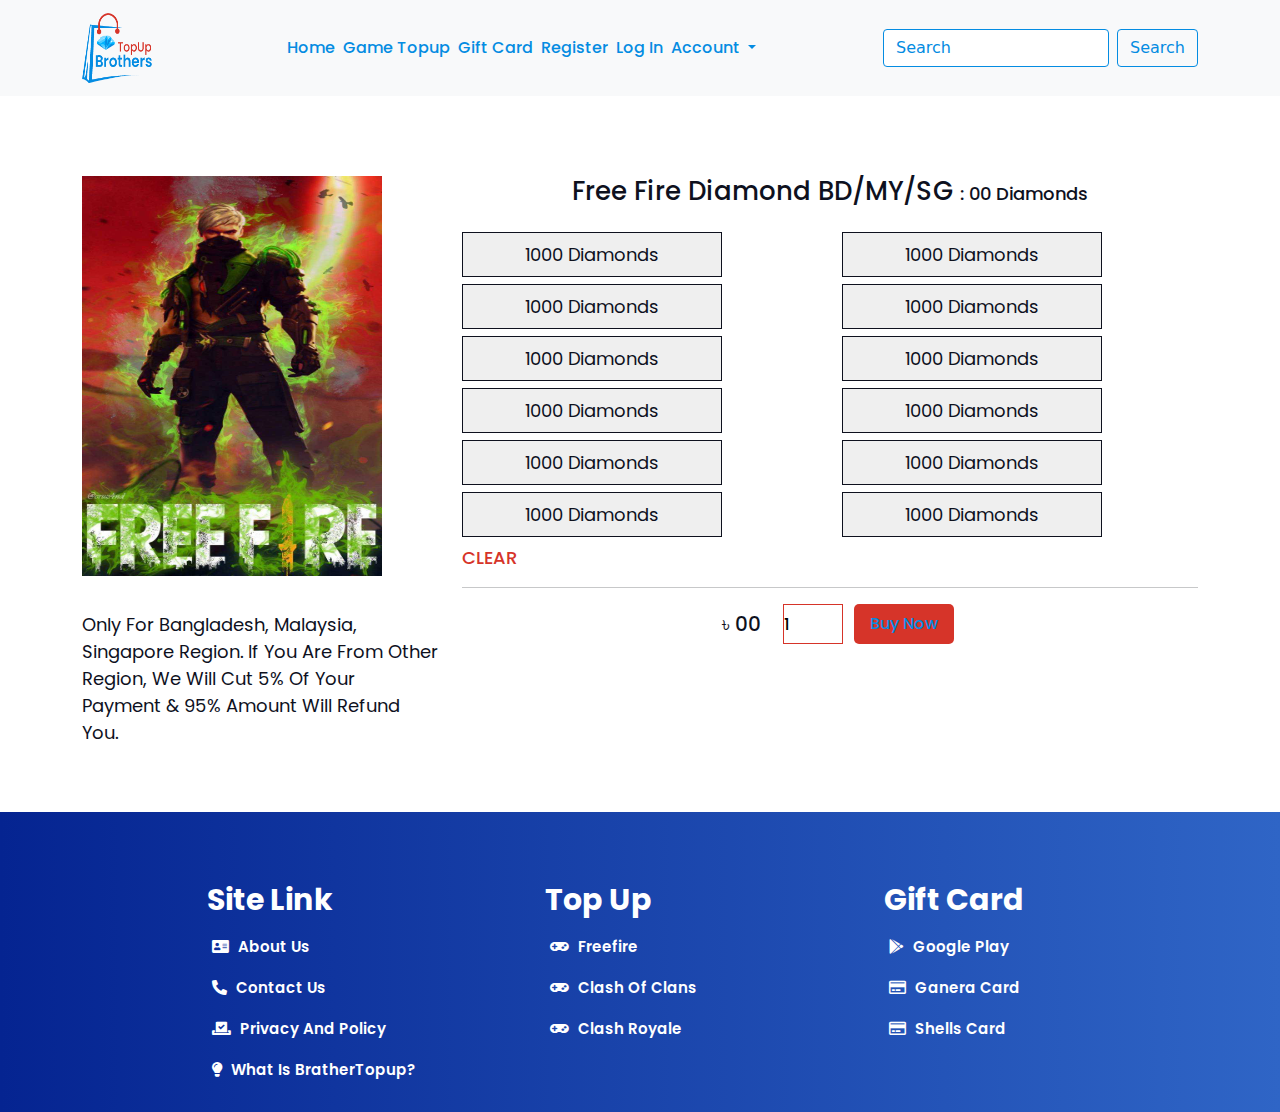
<file: freefire.html>
<!DOCTYPE html>
<html lang="en">
<head>
    <meta charset="UTF-8">
    <meta http-equiv="X-UA-Compatible" content="IE=edge">
    <meta name="viewport" content="width=device-width, initial-scale=1.0">
    <title>BrothersTopup</title>
    <link rel="stylesheet" href="style/bootstrap.min.css">
    <link rel="stylesheet" href="style/all.min.css">
    <link rel="stylesheet" href="style/slick.css">
    <link rel="stylesheet" href="style/style.css">
    <link rel="stylesheet" href="style/media.css">
</head>
<body>
    <nav class="navbar navbar-expand-lg navbar-light bg-light">
        <div class="container">
          <a class="navbar-brand" href="index.html">
              <img src="images/1.png" alt="" srcset="">
          </a>
          <button class="navbar-toggler" type="button" data-bs-toggle="collapse" data-bs-target="#navbarSupportedContent" aria-controls="navbarSupportedContent" aria-expanded="false" aria-label="Toggle navigation">
            <span class="navbar-toggler-icon"></span>
          </button>
          <div class="collapse navbar-collapse" id="navbarSupportedContent">
            <ul class="navbar-nav m-auto mb-2 mb-lg-0">
              <li class="nav-item">
                <a class="nav-link" aria-current="page" href="index.html">Home</a>
              </li>
              <li class="nav-item">
                <a class="nav-link" href="#">game topup</a>
              </li>
              <li class="nav-item">
                <a class="nav-link" href="#">Gift card</a>
              </li>
              <li class="nav-item">
                <a class="nav-link" href="#">register</a>
              </li>
              <li class="nav-item">
                <a class="nav-link" href="#">log in</a>
              </li>
              <li class="nav-item dropdown">
                <a class="nav-link dropdown-toggle" href="#" id="navbarDropdown" role="button" data-bs-toggle="dropdown" aria-expanded="false">
                  account  
                </a>
                <ul class="dropdown-menu" aria-labelledby="navbarDropdown">
                  <li><a class="dropdown-item" href="#">$0.00</a></li>
                  <li><hr class="dropdown-divider"></li>
                  <li><a class="dropdown-item" href="#">add money</a></li>
                  <li><hr class="dropdown-divider"></li>
                  <li><a class="dropdown-item" href="#">transfer money</a></li>
                  <li><hr class="dropdown-divider"></li>
                  <li><a class="dropdown-item" href="#">cart</a></li>
                  <li><hr class="dropdown-divider"></li>
                  <li><a class="dropdown-item" href="#">my order</a></li>
                  <li><hr class="dropdown-divider"></li>
                  <li><a class="dropdown-item" href="#">Be seller</a></li>
                  <li><hr class="dropdown-divider"></li>
                  <li><a class="dropdown-item" href="#">all reviews</a></li>
                  <li><hr class="dropdown-divider"></li>
                  <li><a class="dropdown-item" href="#">profile</a></li>
                  <li><hr class="dropdown-divider"></li>
                  <li><a class="dropdown-item" href="#">blog</a></li>
                  <li><hr class="dropdown-divider"></li>
                  <li><a class="dropdown-item" href="#">contact us</a></li>
                </ul>
              </li>
            </ul>
            <form class="d-flex">
              <input class="form-control me-2" type="search" placeholder="Search" aria-label="Search">
              <button class="btn btn-outline-success" type="submit">Search</button>
            </form>
          </div>
        </div>
      </nav>
      <!-- navbar area end -->
       <section id="freefire">
           <div class="container">

               <div class="row">
                <div class="col-lg-4">
                  <div class="freefire-about">
                      <img src="images/freefire.jpg" alt="freefire" srcset="">
                      <p>Only for Bangladesh, Malaysia, Singapore region. 
                          If you are from other region, we will cut 
                          5% of your payment & 95% amount will refund you.</p>
                  </div> 
                </div>
                <div class="col-lg-8">
                    <h2 class="diamond-text">Free Fire Diamond BD/MY/SG <span>: <span id="diamond">00</span>  Diamonds</span></h2>
                    <div class="row">
                        <div class="col-lg-6 col-sm-6">
                            <div class="freefire-card">
                                <ul class="nav flex-column">
                                    <li class="nav-item">
                                      <button type="button" onclick="document.getElementById('price').innerHTML = '৳ 760.00';
                                        document.getElementById('diamond').innerHTML = '1000';" >1000 Diamonds </button>
                                    </li>
                                    <li class="nav-item">
                                      <button type="button" onclick="document.getElementById('price').innerHTML = '৳ 760.00';
                                      document.getElementById('diamond').innerHTML = '1000';" >1000 Diamonds </button>
                                    </li>
                                    <li class="nav-item">
                                      <button type="button" onclick="document.getElementById('price').innerHTML = '৳ 760.00';
                                      document.getElementById('diamond').innerHTML = '1000';" >1000 Diamonds </button>
                                    </li>
                                    <li class="nav-item">
                                      <button type="button" onclick="document.getElementById('price').innerHTML = '৳ 760.00';
                                        document.getElementById('diamond').innerHTML = '1000';" >1000 Diamonds </button>
                                    </li>
                                    <li class="nav-item">
                                      <button type="button" onclick="document.getElementById('price').innerHTML = '৳ 760.00';
                                      document.getElementById('diamond').innerHTML = '1000';" >1000 Diamonds </button>
                                      </li>
                                      <li class="nav-item">
                                        <button type="button" onclick="document.getElementById('price').innerHTML = '৳ 760.00';
                                        document.getElementById('diamond').innerHTML = '1000';" >1000 Diamonds </button>
                                      </li>
                                  </ul>
                            </div>
                        </div>
                        <div class="col-lg-6 col-sm-6">
                            <div class="freefire-card">
                                <ul class="nav flex-column">
                                    <li class="nav-item">
                                      <button type="button" onclick="document.getElementById('price').innerHTML = '৳ 760.00';
                                        document.getElementById('diamond').innerHTML = '1000';" >1000 Diamonds </button>
                                    </li>
                                    <li class="nav-item">
                                      <button type="button" onclick="document.getElementById('price').innerHTML = '৳ 760.00';
                                        document.getElementById('diamond').innerHTML = '1000';" >1000 Diamonds </button>
                                    </li>
                                    <li class="nav-item">
                                      <button type="button" onclick="document.getElementById('price').innerHTML = '৳ 760.00';
                                        document.getElementById('diamond').innerHTML = '1000';" >1000 Diamonds </button>
                                    </li>
                                    <li class="nav-item">
                                      <button type="button" onclick="document.getElementById('price').innerHTML = '৳ 760.00';
                                        document.getElementById('diamond').innerHTML = '1000';" >1000 Diamonds </button>
                                    </li>
                                    <li class="nav-item">
                                      <button type="button" onclick="document.getElementById('price').innerHTML = '৳ 760.00';
                                      document.getElementById('diamond').innerHTML = '1000';" >1000 Diamonds </button>
                                      </li>
                                      <li class="nav-item">
                                        
                                        <button type="button" onclick="document.getElementById('price').innerHTML = '৳ 760.00';
                                        document.getElementById('diamond').innerHTML = '1000';" >1000 Diamonds </button>
                                      </li>
                                  </ul>
                            </div>
          
                        </div>
                    </div>
                    <div class="refresh">
                      <button onclick="window.location.reload()">Clear</button>
                    </div>
                    <hr>
                        <ul class="nav justify-content-center">
                            <li class="nav-item">
                              <a class="nav-link" href="#">
                                <h1 class="price" id="price">৳ 00</h1>
                              </a>
                            </li>
                            <li class="nav-item">
                              <a class="nav-link" href="#">
                                <div class="box">
                                  <input type="number" id="" placeholder="1" value="1">
                                </div>
                              </a>
                            </li>
                            <li class="nav-item">
                                <a class="nav-link buy-btn" href="buy.html">
                                  buy now
                                </a>
                              </li>
                          </ul>
                </div>
                </div>
               </div>
           </div>
       </section>



        <!-- footer area start -->
        <footer id="footer">
          <div class="container">
            <div class="row">
              <div class="col-lg-12">
                <div class="footter-area">
                  <div class="row">
                    <div class="col-lg-4">
                      <div class="siteLink">
                        <div class="siteLink-text">
                          <h2>site link</h2>
                        </div>
                        <div class="siteLink-menu">
                          <ul class="navbar-nav me-auto">
                            <li class="nav-item">
                              <a class="nav-link" href="#">
                                <i class="fas fa-address-card"></i> About us
                              </a>
                            </li>
                            <li class="nav-item">
                              <a class="nav-link" href="contact.html">
                                <i class="fas fa-phone-alt"></i>
                                 contact us
                              </a>
                            </li>
                            <li class="nav-item">
                              <a class="nav-link" href="#">
                                <i class="fas fa-vote-yea"></i>
                                 privacy and policy
                              </a>
                            </li>
                            <li class="nav-item">
                              <a class="nav-link" href="whatTopup.html">
                                <i class="fas fa-lightbulb"></i>
                                 what is bratherTopup?
                              </a>
                            </li>                            
                          </ul>
                        </div>
                      </div>
                    </div>
                    <div class="col-lg-4">
                      <div class="siteLink">
                        <div class="siteLink-text">
                          <h2>Top Up</h2>
                        </div>
                        <div class="siteLink-menu">
                          <ul class="navbar-nav me-auto">
                            <li class="nav-item">
                              <a class="nav-link" href="#">
                                <i class="fas fa-gamepad"></i> freefire
                              </a>
                            </li>
                            <li class="nav-item">
                              <a class="nav-link" href="#">
                                <i class="fas fa-gamepad"></i>
                                 clash of clans
                              </a>
                            </li>
                            <li class="nav-item">
                              <a class="nav-link" href="#">
                                <i class="fas fa-gamepad"></i>
                                 clash royale
                              </a>
                            </li> 
                          </ul>
                        </div>
                      </div>
                    </div>
                    <div class="col-lg-4">
                      <div class="siteLink">
                        <div class="siteLink-text">
                          <h2>Gift Card</h2>
                        </div>
                        <div class="siteLink-menu">
                          <ul class="navbar-nav me-auto">
                            <li class="nav-item">
                              <a class="nav-link" href="#">
                                <i class="fab fa-google-play"></i> google play
                              </a>
                            </li>
                            <li class="nav-item">
                              <a class="nav-link" href="#">
                                <i class="far fa-credit-card"></i>
                                 ganera card
                              </a>
                            </li>
                            <li class="nav-item">
                              <a class="nav-link" href="#">
                                <i class="far fa-credit-card"></i>
                                 shells card
                              </a>
                            </li>                            
                          </ul>
                        </div>
                      </div>
                    </div>
                  </div>
                </div>
              </div>
            </div>
          </div>
        </footer>
        <!-- footer area start -->
</file>
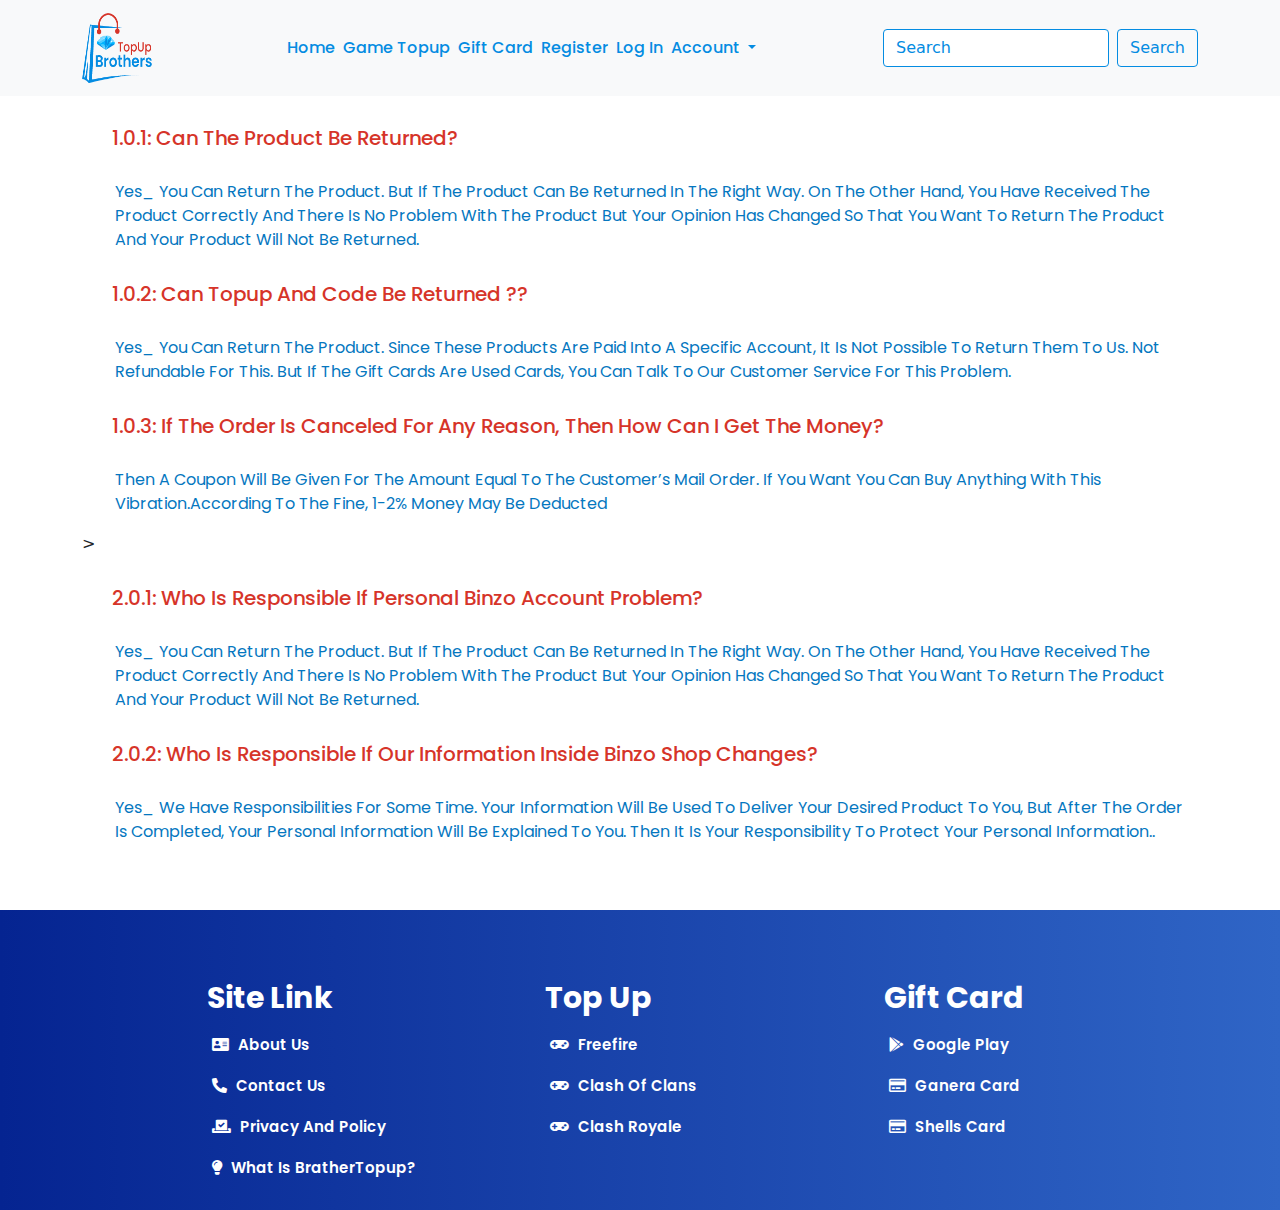
<file: policy.html>
<!DOCTYPE html>
<html lang="en">
<head>
    <meta charset="UTF-8">
    <meta http-equiv="X-UA-Compatible" content="IE=edge">
    <meta name="viewport" content="width=device-width, initial-scale=1.0">
    <title>BrothersTopup</title>
    <link rel="stylesheet" href="style/bootstrap.min.css">
    <link rel="stylesheet" href="style/all.min.css">
    <link rel="stylesheet" href="style/slick.css">
    <link rel="stylesheet" href="style/style.css">
</head>
<body>
    <nav class="navbar navbar-expand-lg navbar-light bg-light">
        <div class="container">
          <a class="navbar-brand" href="index.html">
              <img src="images/1.png" alt="" srcset="">
          </a>
          <button class="navbar-toggler" type="button" data-bs-toggle="collapse" data-bs-target="#navbarSupportedContent" aria-controls="navbarSupportedContent" aria-expanded="false" aria-label="Toggle navigation">
            <span class="navbar-toggler-icon"></span>
          </button>
          <div class="collapse navbar-collapse" id="navbarSupportedContent">
            <ul class="navbar-nav m-auto mb-2 mb-lg-0">
              <li class="nav-item">
                <a class="nav-link" aria-current="page" href="index.html">Home</a>
              </li>
              <li class="nav-item">
                <a class="nav-link" href="#">game topup</a>
              </li>
              <li class="nav-item">
                <a class="nav-link" href="#">Gift card</a>
              </li>
              <li class="nav-item">
                <a class="nav-link" href="#">register</a>
              </li>
              <li class="nav-item">
                <a class="nav-link" href="#">log in</a>
              </li>
              <li class="nav-item dropdown">
                <a class="nav-link dropdown-toggle" href="#" id="navbarDropdown" role="button" data-bs-toggle="dropdown" aria-expanded="false">
                  account  
                </a>
                <ul class="dropdown-menu" aria-labelledby="navbarDropdown">
                  <li><a class="dropdown-item" href="#">$0.00</a></li>
                  <li><hr class="dropdown-divider"></li>
                  <li><a class="dropdown-item" href="#">add money</a></li>
                  <li><hr class="dropdown-divider"></li>
                  <li><a class="dropdown-item" href="#">transfer money</a></li>
                  <li><hr class="dropdown-divider"></li>
                  <li><a class="dropdown-item" href="#">cart</a></li>
                  <li><hr class="dropdown-divider"></li>
                  <li><a class="dropdown-item" href="#">my order</a></li>
                  <li><hr class="dropdown-divider"></li>
                  <li><a class="dropdown-item" href="#">Be seller</a></li>
                  <li><hr class="dropdown-divider"></li>
                  <li><a class="dropdown-item" href="#">all reviews</a></li>
                  <li><hr class="dropdown-divider"></li>
                  <li><a class="dropdown-item" href="#">profile</a></li>
                  <li><hr class="dropdown-divider"></li>
                  <li><a class="dropdown-item" href="#">blog</a></li>
                  <li><hr class="dropdown-divider"></li>
                  <li><a class="dropdown-item" href="#">contact us</a></li>
                </ul>
              </li>
            </ul>
            <form class="d-flex">
              <input class="form-control me-2" type="search" placeholder="Search" aria-label="Search">
              <button class="btn btn-outline-success" type="submit">Search</button>
            </form>
          </div>
        </div>
      </nav>
      <!-- navbar area end -->

     <!-- privacy nad policy area start -->
      <section id="policy">
       <div class="container">
           <div class="row">
               <div class="col-lg-12">
                   <div class="policy">
                       <h3>1.0.1: Can the product be returned?</h3>
                       <p>Yes_ You can return the product.
                            But if the product can be returned in the right way. 
                            On the other hand, you have received the product correctly and there is no problem with the product but your opinion has changed so 
                        that you want to return the product and your product will not be returned.</p>
                        <h3>1.0.2: Can topup and code be returned ??</h3>
                       <p>Yes_ You can return the product.
                        Since these products are paid into a specific account, it is not possible to return them to us.
                         Not refundable for this. But if the gift cards are used cards,
                         you can talk to our customer service for this problem.</p>
                        <h3>1.0.3: If the order is canceled for any reason, then how can I get the money?</h3>
                        <p>Then a coupon will be given for the amount equal to the customer’s mail order. If you want you can buy anything
                         with this vibration.According to the fine, 1-2% money may be deducted</p>>
                        <h3>2.0.1: Who is responsible if personal binzo account problem?</h3>
                       <p>Yes_ You can return the product.
                            But if the product can be returned in the right way. 
                            On the other hand, you have received the product correctly and there is no problem with the product but your opinion has changed so 
                        that you want to return the product and your product will not be returned.</p>
                        <h3>2.0.2: Who is responsible if our information inside binzo shop changes?</h3>
                       <p>Yes_ we have responsibilities for some time. Your information will be 
                           used to deliver your desired product to you, but after the order is 
                           completed, your personal information will be explained to you.
                            Then it is your responsibility to protect your personal information..</p>
                   </div>
               </div>
           </div>
       </div>
      </section>








     <!-- privacy nad policy area start -->








        <!-- footer area start -->
        <footer id="footer">
          <div class="container">
            <div class="row">
              <div class="col-lg-12">
                <div class="footter-area">
                  <div class="row">
                    <div class="col-lg-4">
                      <div class="siteLink">
                        <div class="siteLink-text">
                          <h2>site link</h2>
                        </div>
                        <div class="siteLink-menu">
                          <ul class="navbar-nav me-auto">
                            <li class="nav-item">
                              <a class="nav-link" href="#">
                                <i class="fas fa-address-card"></i> About us
                              </a>
                            </li>
                            <li class="nav-item">
                              <a class="nav-link" href="contact.html">
                                <i class="fas fa-phone-alt"></i>
                                 contact us
                              </a>
                            </li>
                            <li class="nav-item">
                              <a class="nav-link" href="#">
                                <i class="fas fa-vote-yea"></i>
                                 privacy and policy
                              </a>
                            </li>
                            <li class="nav-item">
                              <a class="nav-link" href="whatTopup.html">
                                <i class="fas fa-lightbulb"></i>
                                 what is bratherTopup?
                              </a>
                            </li>                            
                          </ul>
                        </div>
                      </div>
                    </div>
                    <div class="col-lg-4">
                      <div class="siteLink">
                        <div class="siteLink-text">
                          <h2>Top Up</h2>
                        </div>
                        <div class="siteLink-menu">
                          <ul class="navbar-nav me-auto">
                            <li class="nav-item">
                              <a class="nav-link" href="#">
                                <i class="fas fa-gamepad"></i> freefire
                              </a>
                            </li>
                            <li class="nav-item">
                              <a class="nav-link" href="#">
                                <i class="fas fa-gamepad"></i>
                                 clash of clans
                              </a>
                            </li>
                            <li class="nav-item">
                              <a class="nav-link" href="#">
                                <i class="fas fa-gamepad"></i>
                                 clash royale
                              </a>
                            </li> 
                          </ul>
                        </div>
                      </div>
                    </div>
                    <div class="col-lg-4">
                      <div class="siteLink">
                        <div class="siteLink-text">
                          <h2>Gift Card</h2>
                        </div>
                        <div class="siteLink-menu">
                          <ul class="navbar-nav me-auto">
                            <li class="nav-item">
                              <a class="nav-link" href="#">
                                <i class="fab fa-google-play"></i> google play
                              </a>
                            </li>
                            <li class="nav-item">
                              <a class="nav-link" href="#">
                                <i class="far fa-credit-card"></i>
                                 ganera card
                              </a>
                            </li>
                            <li class="nav-item">
                              <a class="nav-link" href="#">
                                <i class="far fa-credit-card"></i>
                                 shells card
                              </a>
                            </li>                            
                          </ul>
                        </div>
                      </div>
                    </div>
                  </div>
                </div>
              </div>
            </div>
          </div>
        </footer>
        <!-- footer area start -->





    <script src="js/jquery-1.12.4.min.js"></script>
    <script src="js/bootstrap.min.js"></script>
    <script src="js/slick.min.js"></script>
    <script src="js/fontawesome_kit.js"></script>
    <script src="js/custom.js"></script>
</body>
</html>
</file>
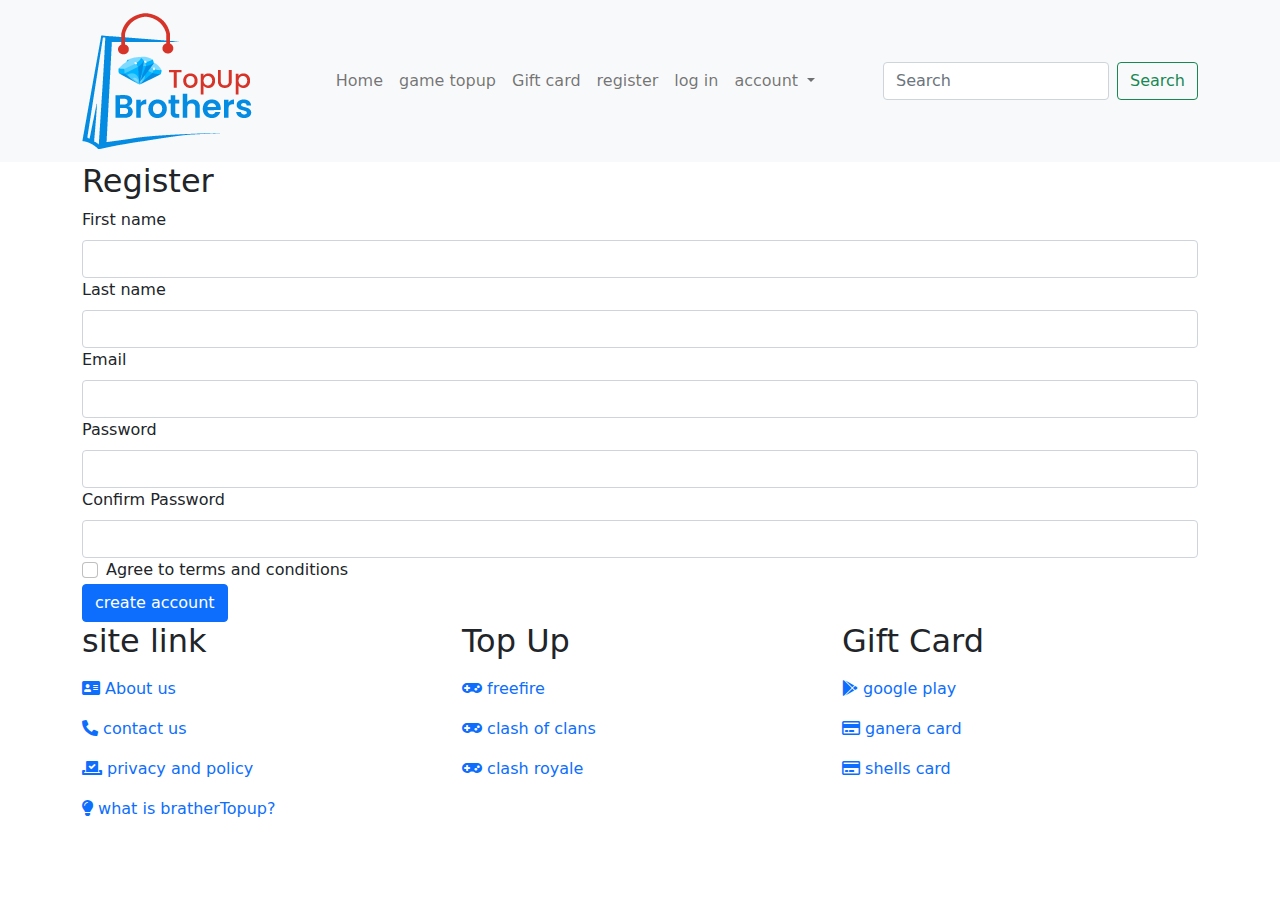
<file: register.html>
<!DOCTYPE html>
<html lang="en">
<head>
    <meta charset="UTF-8">
    <meta http-equiv="X-UA-Compatible" content="IE=edge">
    <meta name="viewport" content="width=device-width, initial-scale=1.0">
    <title>BrothersTopup</title>
    <link rel="stylesheet" href="style/bootstrap.min.css">
    <link rel="stylesheet" href="style/all.min.css">
    <link rel="stylesheet" href="style/slick.css">
    <link rel="stylesheet" href="style/media.css">
</head>
<body>
    <nav class="navbar navbar-expand-lg navbar-light bg-light">
        <div class="container">
          <a class="navbar-brand" href="index.html">
              <img src="images/1.png" alt="" srcset="">
          </a>
          <button class="navbar-toggler" type="button" data-bs-toggle="collapse" data-bs-target="#navbarSupportedContent" aria-controls="navbarSupportedContent" aria-expanded="false" aria-label="Toggle navigation">
            <span class="navbar-toggler-icon"></span>
          </button>
          <div class="collapse navbar-collapse" id="navbarSupportedContent">
            <ul class="navbar-nav m-auto mb-2 mb-lg-0">
              <li class="nav-item">
                <a class="nav-link" aria-current="page" href="index.html">Home</a>
              </li>
              <li class="nav-item">
                <a class="nav-link" href="#">game topup</a>
              </li>
              <li class="nav-item">
                <a class="nav-link" href="#">Gift card</a>
              </li>
              <li class="nav-item">
                <a class="nav-link" href="#">register</a>
              </li>
              <li class="nav-item">
                <a class="nav-link" href="#">log in</a>
              </li>
              <li class="nav-item dropdown">
                <a class="nav-link dropdown-toggle" href="#" id="navbarDropdown" role="button" data-bs-toggle="dropdown" aria-expanded="false">
                  account  
                </a>
                <ul class="dropdown-menu" aria-labelledby="navbarDropdown">
                  <li><a class="dropdown-item" href="#">$0.00</a></li>
                  <li><hr class="dropdown-divider"></li>
                  <li><a class="dropdown-item" href="#">add money</a></li>
                  <li><hr class="dropdown-divider"></li>
                  <li><a class="dropdown-item" href="#">transfer money</a></li>
                  <li><hr class="dropdown-divider"></li>
                  <li><a class="dropdown-item" href="#">cart</a></li>
                  <li><hr class="dropdown-divider"></li>
                  <li><a class="dropdown-item" href="#">my order</a></li>
                  <li><hr class="dropdown-divider"></li>
                  <li><a class="dropdown-item" href="#">Be seller</a></li>
                  <li><hr class="dropdown-divider"></li>
                  <li><a class="dropdown-item" href="#">all reviews</a></li>
                  <li><hr class="dropdown-divider"></li>
                  <li><a class="dropdown-item" href="#">profile</a></li>
                  <li><hr class="dropdown-divider"></li>
                  <li><a class="dropdown-item" href="#">blog</a></li>
                  <li><hr class="dropdown-divider"></li>
                  <li><a class="dropdown-item" href="#">contact us</a></li>
                </ul>
              </li>
            </ul>
            <form class="d-flex">
              <input class="form-control me-2" type="search" placeholder="Search" aria-label="Search">
              <button class="btn btn-outline-success" type="submit">Search</button>
            </form>
          </div>
        </div>
      </nav>
      <!-- navbar area end -->

      <!-- register-form area start -->

    <section id="register">
        <div class="container">
            <div class="row">
                <div class="col-lg-12">
                    <div class="register-form">
                        <h2>Register</h2>
                        <form class="needs-validation" novalidate>
    
                              <label for="validationCustom01" class="form-label">First name</label>
                              <input type="text" class="form-control" id="validationCustom01" required>
                              <div class="invalid-feedback">
                                Please Type Last Name
                              </div>
                              <label for="validationCustom02" class="form-label">Last name</label>
                              <input type="text" class="form-control" id="validationCustom02" required>
                              <div class="invalid-feedback">
                                Please Type Last Name
                              </div>
                              <label for="validationCustomUsername" class="form-label">Email</label>
                              <div class="input-group has-validation">
                                <input type="Email" class="form-control" id="validationCustomUsername" aria-describedby="inputGroupPrepend" required>
                                <div class="invalid-feedback">
                                  Please Type a Email
                                </div>
                              </div>
                              <label for="validationCustom03" class="form-label">Password</label>
                              <input type="password" class="form-control" id="validationCustom03" required>
                              <div class="invalid-feedback">
                                Please Type Your password.
                              </div>
                              <label for="validationCustom05" class="form-label">Confirm Password</label>
                              <input type="password" class="form-control" id="validationCustom05" required>
                              <div class="invalid-feedback">
                                Please provide Confirm Password
                              </div>
                              <div class="form-check">
                                <input class="check-box form-check-input" type="checkbox" value="" id="invalidCheck" required>
                                <label class="form-check-label" for="invalidCheck">
                                  Agree to terms and conditions
                                </label>
                                <div class="invalid-feedback">
                                  You must agree before submitting.
                                </div>
                              </div>
                              <button class=" btn btn-primary" type="submit">create account</button>
                            </div>
                              
                            </div>
                          </form>
                    </div>
                </div>
            </div>
        </div>
    </section>










       <!-- register-form area end -->


        <!-- footer area start -->
        <footer id="footer">
          <div class="container">
            <div class="row">
              <div class="col-lg-12">
                <div class="footter-area">
                  <div class="row">
                    <div class="col-lg-4">
                      <div class="siteLink">
                        <div class="siteLink-text">
                          <h2>site link</h2>
                        </div>
                        <div class="siteLink-menu">
                          <ul class="navbar-nav me-auto">
                            <li class="nav-item">
                              <a class="nav-link" href="#">
                                <i class="fas fa-address-card"></i> About us
                              </a>
                            </li>
                            <li class="nav-item">
                              <a class="nav-link" href="#">
                                <i class="fas fa-phone-alt"></i>
                                 contact us
                              </a>
                            </li>
                            <li class="nav-item">
                              <a class="nav-link" href="policy.html">
                                <i class="fas fa-vote-yea"></i>
                                 privacy and policy
                              </a>
                            </li>
                            <li class="nav-item">
                              <a class="nav-link" href="whatTopup.html">
                                <i class="fas fa-lightbulb"></i>
                                 what is bratherTopup?
                              </a>
                            </li>                            
                          </ul>
                        </div>
                      </div>
                    </div>
                    <div class="col-lg-4">
                      <div class="siteLink">
                        <div class="siteLink-text">
                          <h2>Top Up</h2>
                        </div>
                        <div class="siteLink-menu">
                          <ul class="navbar-nav me-auto">
                            <li class="nav-item">
                              <a class="nav-link" href="#">
                                <i class="fas fa-gamepad"></i> freefire
                              </a>
                            </li>
                            <li class="nav-item">
                              <a class="nav-link" href="#">
                                <i class="fas fa-gamepad"></i>
                                 clash of clans
                              </a>
                            </li>
                            <li class="nav-item">
                              <a class="nav-link" href="#">
                                <i class="fas fa-gamepad"></i>
                                 clash royale
                              </a>
                            </li> 
                          </ul>
                        </div>
                      </div>
                    </div>
                    <div class="col-lg-4">
                      <div class="siteLink">
                        <div class="siteLink-text">
                          <h2>Gift Card</h2>
                        </div>
                        <div class="siteLink-menu">
                          <ul class="navbar-nav me-auto">
                            <li class="nav-item">
                              <a class="nav-link" href="#">
                                <i class="fab fa-google-play"></i> google play
                              </a>
                            </li>
                            <li class="nav-item">
                              <a class="nav-link" href="#">
                                <i class="far fa-credit-card"></i>
                                 ganera card
                              </a>
                            </li>
                            <li class="nav-item">
                              <a class="nav-link" href="#">
                                <i class="far fa-credit-card"></i>
                                 shells card
                              </a>
                            </li>                            
                          </ul>
                        </div>
                      </div>
                    </div>
                  </div>
                </div>
              </div>
            </div>
          </div>
        </footer>
        <!-- footer area start -->





    <script src="js/jquery-1.12.4.min.js"></script>
    <script src="js/bootstrap.min.js"></script>
    <script src="js/slick.min.js"></script>
    <script src="js/fontawesome_kit.js"></script>
    <script src="js/custom.js"></script>
</body>
</html>
</file>
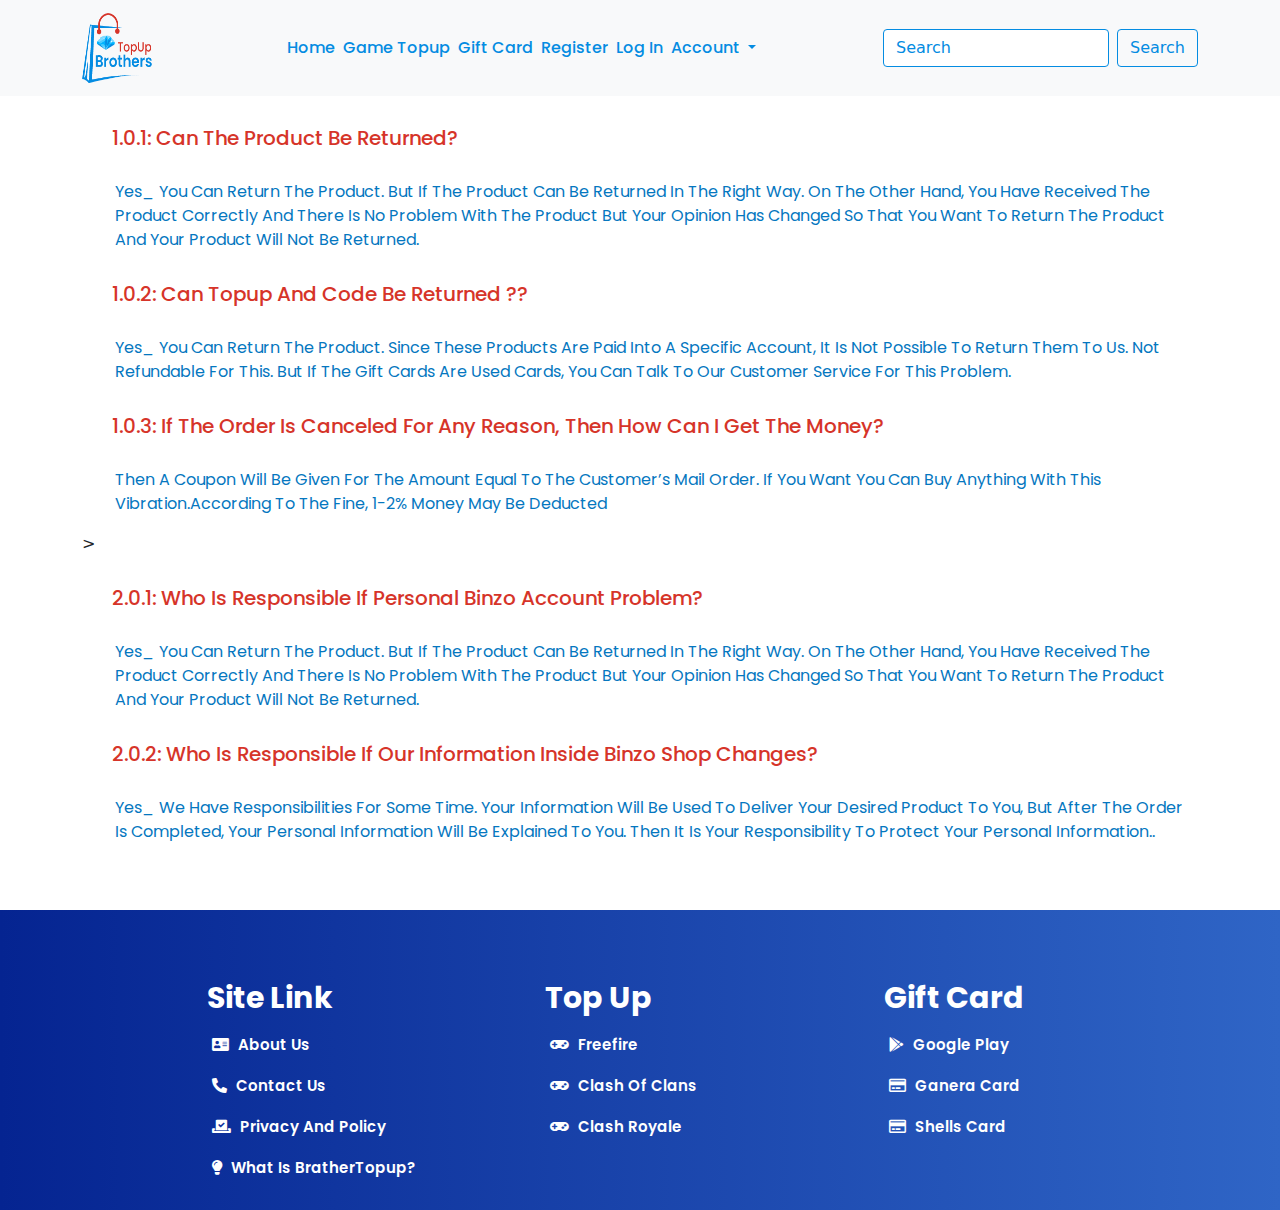
<file: whatTopup.html>
<!DOCTYPE html>
<html lang="en">
<head>
    <meta charset="UTF-8">
    <meta http-equiv="X-UA-Compatible" content="IE=edge">
    <meta name="viewport" content="width=device-width, initial-scale=1.0">
    <title>BrothersTopup</title>
    <link rel="stylesheet" href="style/bootstrap.min.css">
    <link rel="stylesheet" href="style/all.min.css">
    <link rel="stylesheet" href="style/slick.css">
    <link rel="stylesheet" href="style/style.css">
</head>
<body>
    <nav class="navbar navbar-expand-lg navbar-light bg-light">
        <div class="container">
          <a class="navbar-brand" href="index.html">
              <img src="images/1.png" alt="" srcset="">
          </a>
          <button class="navbar-toggler" type="button" data-bs-toggle="collapse" data-bs-target="#navbarSupportedContent" aria-controls="navbarSupportedContent" aria-expanded="false" aria-label="Toggle navigation">
            <span class="navbar-toggler-icon"></span>
          </button>
          <div class="collapse navbar-collapse" id="navbarSupportedContent">
            <ul class="navbar-nav m-auto mb-2 mb-lg-0">
              <li class="nav-item">
                <a class="nav-link" aria-current="page" href="index.html">Home</a>
              </li>
              <li class="nav-item">
                <a class="nav-link" href="#">game topup</a>
              </li>
              <li class="nav-item">
                <a class="nav-link" href="#">Gift card</a>
              </li>
              <li class="nav-item">
                <a class="nav-link" href="#">register</a>
              </li>
              <li class="nav-item">
                <a class="nav-link" href="#">log in</a>
              </li>
              <li class="nav-item dropdown">
                <a class="nav-link dropdown-toggle" href="#" id="navbarDropdown" role="button" data-bs-toggle="dropdown" aria-expanded="false">
                  account  
                </a>
                <ul class="dropdown-menu" aria-labelledby="navbarDropdown">
                  <li><a class="dropdown-item" href="#">$0.00</a></li>
                  <li><hr class="dropdown-divider"></li>
                  <li><a class="dropdown-item" href="#">add money</a></li>
                  <li><hr class="dropdown-divider"></li>
                  <li><a class="dropdown-item" href="#">transfer money</a></li>
                  <li><hr class="dropdown-divider"></li>
                  <li><a class="dropdown-item" href="#">cart</a></li>
                  <li><hr class="dropdown-divider"></li>
                  <li><a class="dropdown-item" href="#">my order</a></li>
                  <li><hr class="dropdown-divider"></li>
                  <li><a class="dropdown-item" href="#">Be seller</a></li>
                  <li><hr class="dropdown-divider"></li>
                  <li><a class="dropdown-item" href="#">all reviews</a></li>
                  <li><hr class="dropdown-divider"></li>
                  <li><a class="dropdown-item" href="#">profile</a></li>
                  <li><hr class="dropdown-divider"></li>
                  <li><a class="dropdown-item" href="#">blog</a></li>
                  <li><hr class="dropdown-divider"></li>
                  <li><a class="dropdown-item" href="#">contact us</a></li>
                </ul>
              </li>
            </ul>
            <form class="d-flex">
              <input class="form-control me-2" type="search" placeholder="Search" aria-label="Search">
              <button class="btn btn-outline-success" type="submit">Search</button>
            </form>
          </div>
        </div>
      </nav>
      <!-- navbar area end -->

     <!-- privacy nad policy area start -->
      <section id="policy">
       <div class="container">
           <div class="row">
               <div class="col-lg-12">
                   <div class="policy">
                       <h3>1.0.1: Can the product be returned?</h3>
                       <p>Yes_ You can return the product.
                            But if the product can be returned in the right way. 
                            On the other hand, you have received the product correctly and there is no problem with the product but your opinion has changed so 
                        that you want to return the product and your product will not be returned.</p>
                        <h3>1.0.2: Can topup and code be returned ??</h3>
                       <p>Yes_ You can return the product.
                        Since these products are paid into a specific account, it is not possible to return them to us.
                         Not refundable for this. But if the gift cards are used cards,
                         you can talk to our customer service for this problem.</p>
                        <h3>1.0.3: If the order is canceled for any reason, then how can I get the money?</h3>
                        <p>Then a coupon will be given for the amount equal to the customer’s mail order. If you want you can buy anything
                         with this vibration.According to the fine, 1-2% money may be deducted</p>>
                        <h3>2.0.1: Who is responsible if personal binzo account problem?</h3>
                       <p>Yes_ You can return the product.
                            But if the product can be returned in the right way. 
                            On the other hand, you have received the product correctly and there is no problem with the product but your opinion has changed so 
                        that you want to return the product and your product will not be returned.</p>
                        <h3>2.0.2: Who is responsible if our information inside binzo shop changes?</h3>
                       <p>Yes_ we have responsibilities for some time. Your information will be 
                           used to deliver your desired product to you, but after the order is 
                           completed, your personal information will be explained to you.
                            Then it is your responsibility to protect your personal information..</p>
                   </div>
               </div>
           </div>
       </div>
      </section>








     <!-- privacy nad policy area start -->








        <!-- footer area start -->
        <footer id="footer">
          <div class="container">
            <div class="row">
              <div class="col-lg-12">
                <div class="footter-area">
                  <div class="row">
                    <div class="col-lg-4">
                      <div class="siteLink">
                        <div class="siteLink-text">
                          <h2>site link</h2>
                        </div>
                        <div class="siteLink-menu">
                          <ul class="navbar-nav me-auto">
                            <li class="nav-item">
                              <a class="nav-link" href="#">
                                <i class="fas fa-address-card"></i> About us
                              </a>
                            </li>
                            <li class="nav-item">
                              <a class="nav-link" href="contact.html">
                                <i class="fas fa-phone-alt"></i>
                                 contact us
                              </a>
                            </li>
                            <li class="nav-item">
                              <a class="nav-link" href="#">
                                <i class="fas fa-vote-yea"></i>
                                 privacy and policy
                              </a>
                            </li>
                            <li class="nav-item">
                              <a class="nav-link" href="#">
                                <i class="fas fa-lightbulb"></i>
                                 what is bratherTopup?
                              </a>
                            </li>                            
                          </ul>
                        </div>
                      </div>
                    </div>
                    <div class="col-lg-4">
                      <div class="siteLink">
                        <div class="siteLink-text">
                          <h2>Top Up</h2>
                        </div>
                        <div class="siteLink-menu">
                          <ul class="navbar-nav me-auto">
                            <li class="nav-item">
                              <a class="nav-link" href="#">
                                <i class="fas fa-gamepad"></i> freefire
                              </a>
                            </li>
                            <li class="nav-item">
                              <a class="nav-link" href="#">
                                <i class="fas fa-gamepad"></i>
                                 clash of clans
                              </a>
                            </li>
                            <li class="nav-item">
                              <a class="nav-link" href="#">
                                <i class="fas fa-gamepad"></i>
                                 clash royale
                              </a>
                            </li> 
                          </ul>
                        </div>
                      </div>
                    </div>
                    <div class="col-lg-4">
                      <div class="siteLink">
                        <div class="siteLink-text">
                          <h2>Gift Card</h2>
                        </div>
                        <div class="siteLink-menu">
                          <ul class="navbar-nav me-auto">
                            <li class="nav-item">
                              <a class="nav-link" href="#">
                                <i class="fab fa-google-play"></i> google play
                              </a>
                            </li>
                            <li class="nav-item">
                              <a class="nav-link" href="#">
                                <i class="far fa-credit-card"></i>
                                 ganera card
                              </a>
                            </li>
                            <li class="nav-item">
                              <a class="nav-link" href="#">
                                <i class="far fa-credit-card"></i>
                                 shells card
                              </a>
                            </li>                            
                          </ul>
                        </div>
                      </div>
                    </div>
                  </div>
                </div>
              </div>
            </div>
          </div>
        </footer>
        <!-- footer area start -->





    <script src="js/jquery-1.12.4.min.js"></script>
    <script src="js/bootstrap.min.js"></script>
    <script src="js/slick.min.js"></script>
    <script src="js/fontawesome_kit.js"></script>
    <script src="js/custom.js"></script>
</body>
</html>
</file>
<file: style/style.css>
*{
    outline: 0;
    padding: 0;
    margin: 0;
}
a {
    
    text-decoration: none;
}
a:hover {
    text-decoration: none;
}
ol,li {
    list-style-type: none;
}
@font-face {
    font-family: Poppins-SemiBold;
    src: url(../fonts/Poppins-SemiBold.ttf);
}
@font-face {
    font-family: Poppins-Medium;
    src: url(../fonts/Poppins-Medium.ttf);
}
@font-face {
    font-family: Poppins-Bold;
    src: url(../fonts/Poppins-Bold.ttf);
}
@font-face {
    font-family: Poppins-Regular;
    src: url(../fonts/Poppins-Regular.ttf);
}
@font-face {
    font-family: Poppins-Light;
    src: url(../fonts/Poppins-Light.ttf);
}


.navbar-brand img {
    width: 70px;
    height: 70px;
}
.navbar-light .navbar-nav .nav-link {
    color: #048CE2;
    font-size: 16px;
    text-transform: capitalize;
    font-family: Poppins-Medium;




}

.nav-item a {
    color: #048CE2;
    font-size: 16px;
    text-transform: capitalize;
    font-family: Poppins-Medium; 
}
.navbar-expand-lg .navbar-nav .nav-link {
    padding-right: 0;
    padding-left: .5rem;
}
.dropdown-item:hover {
    display: inline;
}

.dropdown-item {

    color: #048CE2;
    font-size: 16px;
    text-transform: capitalize;
    font-family: Poppins-Medium;

}
.navbar li a:hover ul li a {
    display: block;
}
.navbar-brand {
    margin-right: 0rem;
} 
.navbar-light .navbar-nav .nav-link:focus, .navbar-light .navbar-nav .nav-link{
    transition: all linear .3s;
} 
.navbar-light .navbar-nav .nav-link:focus, .navbar-light .navbar-nav .nav-link:hover {
    color: #D63429;
}
.btn-outline-success {
    color: #048CE2;
    border-color: #048CE2;
    transition: all linear .3s;
}
.btn-outline-success:hover {
    color: #fff;
    background-color: #D63429;
    border-color: #D63429;
}
.form-control {

    color: #048CE2;
   border: 1px solid #048CE2;

}
.form-control::placeholder { /* Chrome, Firefox, Opera, Safari 10.1+ */
    color: #048CE2;
    opacity: 1; /* Firefox */
}

.form-control:-ms-input-placeholder { /* Internet Explorer 10-11 */
    color: #048CE2;
}

.form-control::-ms-input-placeholder { /* Microsoft Edge */
    color: #048CE2;
}

 /* banner part start */
 .banner img {
     height: 400px;
     max-width: 100%;

 }
  #banner i {
     color: #fff;
     background: #048CE2;
     width: 50px;
     height: 50px;
     border-radius: 50%;
     line-height: 50px;
     text-align: center;
     cursor: pointer;
 }
 /* #banner img {
    
    
    
 } */

 .banner {
     position: relative;
 }
 #banner .left {
     position: absolute;
     top: 50%;
     left: 50px;
     z-index: 999;
     transform: translateY(-50%);

 }
 #banner .right {
    position: absolute;
    top: 50%;
    right: 50px;
    z-index: 999;
    transform: translateY(-50%);

}
#banner .slick-dots {
    position: absolute;
    left: 50%;
    transform: translateX(-50%);
    margin-top: -50px;


}
#banner .slick-dots li {
    display: inline-block;
    background: #048CE2;
    margin: 0 5px;
    width: 15px;
    height: 15px; 
    line-height: 20px;
    text-align: center;
    border-radius: 50%;

}
#banner .slick-dots li button {
    color: transparent;
    width: 15px;
    height: 15px;
    border-radius: 50%;
    background: #D63429;
    border: none;
    opacity: 0;
    transition: all linear .3s;



}
#banner .slick-dots li.slick-active button {
      opacity: 1;

}
/* massege area star */
.massege {
    
    position: fixed;
    background: #048CE2;
    border-radius: 50%;
    right: 30px;
    bottom: 30px;
    z-index: 999999;

 }
 .massege i {
     width: 60px;
     height: 60px;
     line-height: 60px;
     border-radius: 50%;
     font-size: 30px;
     color: #fff;
     text-align: center;
 }
 .contact-other {
    position: fixed; 
    border-radius: 50%;
    right: 30px;
    bottom: 30px;
    z-index: 999999; 
 }
 .contact-other li a i {
    line-height: 60px;
    cursor: pointer;
 }

 .cont {
    width: 60px;
    height: 60px;
    line-height: 60px;
    border-radius: 50%;
    font-size: 30px;
    color: #fff;
    text-align: center;
    background: #048CE2; 
    opacity: 1; 
 } 




 .icon {
    width: 60px;
    height: 60px;
    line-height: 60px;
    border-radius: 50%;
    font-size: 30px;
    color: #fff;
    text-align: center;
    background: #048CE2; 
    opacity: 0;

 }
 .icon1 {
    background: #0e111e;
    opacity: 0;
 }
 .icon2 {
    background: green;
    opacity: 0;
 }

 .times {
    width: 60px;
    height: 60px;
    line-height: 60px;
    border-radius: 50%;
    font-size: 30px;
    color: #fff;
    text-align: center;
    background: #0e111e;
    opacity: 0;
    position: absolute;
    right: 17%;
 }
 .change.cont {
     opacity: 0;
 }
 .change.times {
     opacity: 1;
     transition: all linear 1s;;
     
   
 }
 .change.times:hover {
    -webkit-transform: rotate(90deg);
     transform: rotate(90deg);
 }


 .show {
     opacity: 1;
 }

/* Game topup area start */

.TopupText {
    margin-top: 120px;
    margin-bottom: 60px;
    text-align: center;
}
.TopupText h2 {
    position: relative;
    font-size: 30px;
    font-family: Poppins-Medium;
    color: #0e111e;
}
.TopupText h2:after {
    position: absolute;
    content: "";
    width: 185px;
    height: 3px;
    top: 130%;
    background: #048CE2;     
    left: 50%;
    transform: translateX(-50%);
}
.GameCard-image img {
    height: 300px;
    width: 220px;
}
.GameCard-main {
    margin-left: 60px;
    text-align: center; 
}

.GameCard-text h3 {
    font-size: 24px;
    font-family: Poppins-Medium;
    color: #0e111e;
    text-transform: capitalize;
    margin: 25px 0;
}
#gameTopup {
    position: relative;
}
#gameTopup .left2 {
    position: absolute;
    top: 62%;
    left: 50px;
    z-index: 999;
    transform: translateX(-50%);
    font-size: 45px;
    color: #048CE2;

}
#gameTopup .right2 {
   position: absolute;
   top: 62%;
   right: 50px;
   z-index: 999;
   transform: translate(-50%,-50%);
    font-size: 45px;
    color: #048CE2;

}

 .left1 {
    position: absolute;
    top: 62%;
    left: 50px;
    z-index: 999;
    transform: translateX(-50%);
    font-size: 45px;
    color: #048CE2;

}
.right1 {
   position: absolute;
   top: 66%;
   right: 50px;
   z-index: 999;
   transform: translate(-50%,-66%);
    font-size: 45px;
    color: #048CE2;

}

/* footer area start */
#footer{
    width: 100%;
    height: 300px;
    margin-top: 50px;
    background-image: linear-gradient(to right, #052491 , #2F65C6);

}
.footter-area {
    margin-top: 70px;
    margin-left: 125px;
}
.siteLink-text h2{
    color: #fff;
    font-family: Poppins-Bold;
    font-size: 30px;
    text-transform: capitalize;

}
.siteLink-menu i{
    color:  #fff;
    font-size: 15px;
    margin: 5px;

    
}
.siteLink-menu a {
    color: #fff;
    font-family: Poppins-SemiBold;
    font-size: 15px;
    text-transform: capitalize; 
}
.siteLink-menu a:hover {
    color: brown;
}
/* contact area start */
.contact-card {

    border-radius: 5px;
    height: 500px;
    background-image: linear-gradient(to right, #052491 , #2F65C6);
   
}
#contact {
    margin: 100px 0;
}
.contact-card p {
    color: #fff;
    font-family: Poppins-Regular;
    font-size: 18px;
    text-transform: uppercase;
    margin: 30px; 
    padding-top: 35px;
    
}
.contact-card h3 {
    color: #fff;
    font-family: Poppins-Medium;
    font-size: 24px;
    text-transform: capitalize;
    margin: 30px; 
}
.contact-card i {
    color: #D63429;
    font-size: 20px;
    margin: 5px;
    background: #fff;
    width: 45px;
    height: 45px;
    border-radius: 50%;
    line-height: 45px;
    text-align: center;
}
.contact-card span {
    font-size: 16px;
    color: #fff;
    font-family: Poppins-Regular;
}
.contact-btn {

    font-size: 18px;
    font-family: Poppins-Regular;
    color: #fff;
    background-image: linear-gradient(to right, #052491 , #2F65C6);
    text-decoration: none;
    padding: 21px 24px;
    margin-top: 98px;
    border-radius: 34px;
    text-transform: uppercase;

}
a.contact-btn:hover{
    background: #D63429;
    color: #fff;
}
.contact-form {
    margin-top: 29px;
    margin-bottom: 60px;
    
    
}
.contact-form input {
    margin-bottom: 20px;
}
.contact-form p {
    color: #0577bf;
    font-family: Poppins-Regular;
    font-size: 18px;
    text-transform: uppercase;

}
.contact-form h3 {
    color: #0e111e;
    font-family: Poppins-Medium;
    font-size: 35px;
    text-transform: capitalize;
    margin-bottom: 50px;
}
.comment {
    padding: 65px;
}


/* privacy and policy area start  */
.policy h3 {
    color: #D63429;;
    font-family: Poppins-Medium;
    font-size: 20px;
    text-transform: capitalize;
    margin: 30px;
}
.policy p {
    color: #0577bf;
    font-family: Poppins-Regular;
    font-size: 16px;
    text-transform: capitalize;
    margin-left: 33px;
}

/* freefire part area start */
#freefire {
    margin-top: 80px;
}
.freefire-about img {
    width: 300px;
    height: 400px;
}
.freefire-about p {
    color: #0e111e;
    font-family: Poppins-Regular;
    font-size: 18px;
    text-transform: capitalize;
    margin-top: 35px;
}
.freefire-card li button {
    text-align: center;
    color: #0e111e;
    font-family: Poppins-Regular;
    font-size: 18px;
    text-transform: capitalize;
    border: 1px solid #0e111e;
    margin-bottom: 7px;
    width: 260px;
    height: 45px;
}
.buy-btn {
    color: #fff;
    background: #D63429;
    font-size: 16px;
    font-family: Poppins-Regular;
    padding: 14 17px;
    border-radius: 5px;
    text-transform: capitalize;
}
.box {
    position: relative;
}

.box input{
    width: 60px;
    position: absolute;
    top: -8px;
    height: 40px;
    left: -55px;
    border: 1px solid #D63429;
   
}
.price {
    font-size: 20px;
    margin-right: 45px;
    color: #0e111e;
}
.nav-link:focus, .nav-link.buy-btn:hover {
    color: #fff;
    background: #0577bf;
}
.diamond-text {
    text-align: center;
    color: #0e111e;
    font-family: Poppins-Medium;
    font-size: 26px;
    text-transform: capitalize;
    margin-bottom: 25px;
}
.diamond-text span {
    font-size: 18px;
    
}
/* buyForm area start */
.applyCoupon input {
    border:1px solid #0577bf;
    padding: 10px 14px;

}
.buyForm-head h1 {
    text-align: center;
    color: #0e111e;
    font-family: Poppins-Medium;
    font-size: 32px;
    margin-bottom: 25px;

}
.buyForm-head h2{
    color: #0e111e;
    font-family: Poppins-Regular;;
    font-size: 20px;
    margin-bottom: 25px;
    

}
.buyForm-head h2 a {
    text-decoration: none;
}
.BillingDetail label {
    color: #0e111e;
    font-family: Poppins-Regular;;
    font-size: 16px;
    margin: 10px 0;
    text-transform: capitalize;
}
.BillingDetail input {
     width: 550px;
     height: 50px;
}
.err-msg {
    color: red;
    font-size: 14px;
}

.BillingDetail ::placeholder {
    color: gray;
    font-family: Poppins-Light;
    font-size: 14px;
    padding-left: 10px;
    text-transform: capitalize;;
}
.refresh button {
    
    border: none;
    color: #D63429;
    font-size: 18px;
    font-family: Poppins-Medium;
    text-transform: uppercase;
    background: transparent;
}

.nogad img {
    width: 70px;
    height: 25px;
    cursor: pointer;
}
.bkash img {
    width: 70px;
    height: 25px;
    cursor: pointer;
}

.nogad button {
    
    border: none;
    background: none;
}

.bkash button {
    margin-bottom: 20px;
    border: none;
    background: none;
    margin-top: 11px;
}
.bkash-form h4 {
    font-size: 14px;
    color: #0e111e;
    letter-spacing: 1px;
    line-height: 20px;
    cursor: pointer;
}
.bkash-form label {
    font-size: 16px;
    margin-right: 5px;
    margin-bottom: 15px;
}

.bkash-form input {
   width: 160px;
   height: 45px;
}

.data {
    color: gray;
    font-family: Poppins-Regular;
    font-size: 14px;
    margin-top: 10px; 
}

#bkashNum {
   margin-left: 43px;
}
#bkash {
    background: #ededed;
    padding: 16px;
    display: none;

}
.bkash-form h3 {
    font-size: 16px;
    margin: 15px 0;
}
#nagad {
    background: #ededed;
    padding: 16px;
    display: none;


}
.placeOder {
    background: #D63429;
    color: #ededed;
    font-family: Poppins-Medium;
    text-transform: uppercase;
    position: absolute;
    right: 7%;
    text-align: center;
    border: none;
    width: 230px;
    height: 50px;
    
}
#buyForm {
    margin: 100px 0;
}

.register-form {
    width: 600px;
    margin-left: 155px;
    margin-top: 50px;
    margin-bottom: 50px;
}

.register-form h2 {
    font-size: 35px;
    color: #0e111e;
    font-family: Poppins-Medium;
    text-align: center;
    text-transform: capitalize;



}
.register-form label {
    font-size: 14px;
    color: black;
    font-family: Poppins-Regular;
    text-transform: capitalize;
    margin-top: 15px;
}

.register-form button {
    background: #D63429;
    color: #ededed;
    font-family: Poppins-Medium;
    text-transform: uppercase;
    text-align: center;
    border: none;
    padding: 10px 15px;
    margin-top: 20px;

}

.check-box {
    margin-top: 15px;
}
/* accounte css part start */
.accounte-menu h2 {
    font-size: 35px;
    color: #0e111e;
    font-family: Poppins-Medium;
    text-transform: capitalize;

}
.accounte-menu a {
    font-size: 14px;
    color: #D63429;
    font-family: Poppins-Medium;
    text-transform: capitalize;
}
.account-box {

    background: #0d6efd;
    box-shadow: 5px 10px #ada6a6;
    border-radius: 8px;
    color: #fff;
    text-transform: capitalize;
    margin-bottom: 26px;
    transition: transform .2s
    
}
.wallet-menu a {
    font-size: 16px;
    font-family: Poppins-Medium;
    text-transform: capitalize;
    padding: 40px;
    
}
.account-box:hover {
    transform: scale(1.1);
    background: #D63429;
    color:#fff;
}
.wallet-menu h2 {
    margin-bottom: 40px;
}
.wallet-menu i {
    margin-right: 6px;
    font-size: 15px;

}
.accounte-menu i {
    font-size: 15px;
    margin-right: 6px;
}

.account-list {
    margin-left: 25px;
}


.wallet-area {
    margin: 100px 0;
}


/* fftopup area start  */
.fftopup-img{
    text-align: center;
}
.fftopup-img img {
    width: 250px;
    height: 350px;
    
}
.fftopup-head h2 {
    margin: 70px 0;
    text-align: center;
    font-size: 35px;
    color: #0e111e;
    font-family: Poppins-Medium;
    text-transform: capitalize;

    
}
.fftopup-text h3 {
    margin: 15px 0; 
    font-size: 22px;
    color: #0e111e;
    font-family: Poppins-Medium;
    text-transform: capitalize;
    text-align: center;
}
</file>
<file: style/media.css>
@media(max-width:459px) {
    .TopupText h2 {
        font-size: 25px;
    
    }
    .TopupText h2::after {
       
        width: 157px;
        top: 130%;
        left: 50%;
        transform: translateX(-50%);

    }
    .GameCard-image img {
        height: 280px;
    }
    .GameCard-text h3 {
        font-size: 18px;
    
    }
    #footer {
        height: 100%;
    }
    .siteLink-text h2 {
        font-size: 24px;
        margin-top: 55px;

    }
    .siteLink-menu a {
        
        font-size: 14px;
        
    }
    .siteLink-menu i {
        font-size: 14px;
        margin: 7px;

    }
    .search {
        width: 180px;
    }
    .navbar-light .navbar-toggler {
        color: rgb(214, 52, 41);
    }

    .banner-main img {
       height: 200px;
       max-width: 100%;
    }
    .slick-active {
        width: 100%;
    }
    .GameCard-main {
        margin-left: 0px;
        
    }
    .GameCard-image img {
        width: 95px;
        height: 180px;
    }
    i.left2 {
        opacity: 0;
    }
    i.right2 {
        opacity: 0;
    }
    .search {
        margin-top: 15px;
    }
    .search-btn {
        margin-top: 15px;
    }
    #banner i {
        width: 40px;
        height: 40px;
        line-height: 40px;
    }
    .fftopup-img img {
        width: 190px;
        height: 260px;
    }
    .fftopup-head h2 {

        font-size: 22px;

    }
    .fftopup-img img {
        width: 86px;
        height: 191px;
    }
    .fftopup-img{
        text-align: start;
    }
    .fftopup-text h3 {
        font-size: 14px;
    }
    .footter-area {
        margin-left: 0px;
    }
    .footter-area {
        margin: 50px 0;
    }
    .siteLink-text h2 {
        font-size: 18px;
        margin-top: 1px;
    }
    .siteLink-menu a {
        font-size: 11px;
    }
    .siteLink-menu i {
        font-size: 11px;
         margin: 0px;
    }
    #banner i {
        width: 25px;
        height: 25px;
        line-height: 25px;
    }
    #banner .slick-dots li button {
        width: 10px;
        height: 10px;
    }
    #banner .slick-dots li {
        margin: 0 3px;
        width: 10px;
        height: 10px; 
        line-height: 10px;

    
    }
    .massege i {
        width: 40px;
        height: 40px;
        line-height: 40px;
        border-radius: 50%;
        font-size: 15px;
    }
    .contact-other li a i {
       line-height: 40px;
       cursor: pointer;
    }
   
    .cont {
       width: 40px;
       height: 40px;
       line-height: 40px;
       border-radius: 50%;
       font-size: 15px;

    } 
    .nav-link {
       
        padding: 0.4rem 1rem;
        
        
    }
   
   
   
   
    .icon {
       width: 40px;
       height: 40px;
       line-height: 40px;
       border-radius: 50%;
       font-size: 15px;
   
    }
   
    .times {
       width: 40px;
       height: 40px;
       line-height: 40px;
       border-radius: 50%;
       font-size: 15px;
    } 
    .buyForm-head h1 {
        font-size: 26px;
       
    }
    .buyForm-head h2 {
        font-size: 18px;
        
    }
    .BillingDetail input {
        width: 300px;
        height: 45px;
    }
    .BillingDetail label {
        font-size: 15px;
    }
    .placeOder {
        right: 13%;

    }
    .freefire-about img {
        width: 200px;
        height: 269px;
    }
    .freefire-about {
        text-align: center;
    }
    .freefire-about p {

        font-size: 14px;
        margin-top: 25px;
    }
    .diamond-text {
        font-size: 22px;
        margin-bottom: 15px;
    }
    .freefire-card {
        text-align: center;
    }
    .register-form {
        width: 300px;
        margin-left: 3px;

    }
    label {
        margin: 5px 0;
    }
    .form-check-input[type="checkbox"] {
        margin: 10px 0;
    }
    #banner .left {
        opacity: 0;
    }
    #banner .right {
        opacity: 0;
    }
    .GameCard-image img {
        width: 95px;
        height: 160px;
    }


}
@media(min-width:360px) and (max-width:459px) {
    .BillingDetail input {
        width: 330px;
        height: 50px;
    }
    .fftopup-img img {
        width: 102px;
        height: 180px;
    }
    .register-form {
        width: 330px;
    }
    .GameCard-image img {
        width: 105px;
        height: 165px;
    }

}
@media(min-width:460px) and (max-width:576px) {
    .TopupText h2 {
        font-size: 25px;
    
    }
    .TopupText h2::after {
       
        width: 157px;
        top: 130%;
        left: 50%;
        transform: translateX(-50%);

    }
    .GameCard-image img {
        height: 280px;
    }
    .GameCard-text h3 {
        font-size: 18px;
    
    }
    #footer {
        height: 100%;
    }
    .siteLink-text h2 {
        font-size: 24px;
        margin-top: 55px;

    }
    .siteLink-menu a {
        
        font-size: 14px;
        
    }
    .siteLink-menu i {
        font-size: 14px;
        margin: 7px;

    }
    .search {
        width: 180px;
    }
    .navbar-light .navbar-toggler {
        color: rgb(214, 52, 41);
    }

    .banner-main img {
       height: 200px;
       max-width: 100%;
    }
    .slick-active {
        width: 100%;
    }
    .GameCard-main {
        margin-left: 0px;
        
    }
    .GameCard-image img {
        width: 145px;
        height: 260px;
    }
    i.left1 {
        opacity: 1;
    }
    i.right1 {
        opacity: 1;
    }
    .search {
        margin-top: 15px;
    }
    .search-btn {
        margin-top: 15px;
    }
    #gameTopup .right2 {

        top: 66%;
     
   
    }
    .fftopup-img img {
        width: 200px;
        height: 280px;
    }
    .footter-area {
        margin-left: 0px;
    }
    .siteLink-text h2 {
        font-size: 18px;
        margin-top: 1px;
    }
    .BillingDetail input {
        width: 435px;
        height: 50px;
    }
    .BillingDetail label {
        font-size: 16px;
    }
    .placeOder {
        right: 16%;

    }
    .BillingDetail input {
        width: 430px;
        height: 50px;
    }
    .fftopup-img img {
        width: 145px;
        height: 280px;
    }
    .freefire-about img {
        width: 250px;
        height: 300px;
    }
    .freefire-about {
        text-align: center;
    }
    .freefire-about p {

        font-size: 15px;
        margin-top: 30px;
    }
    .diamond-text {
        font-size: 22px;
        margin-bottom: 20px;
    }
    .freefire-card {
        text-align: center;
    }
    #banner .left {
        opacity: 0;
    }
    #banner .right {
        opacity: 0;
    }
    
}

@media(min-width:576px) and (max-width:767px) {
    .search {
        width: 180px;
    }
    .navbar-light .navbar-toggler {
        color: rgb(214, 52, 41);
    }
    .TopupText h2::after {
       
        left: 50%;
        transform: translateX(-50%);

    }
    .GameCard-image img {
        width: 155px;
        height: 280px;
    }
    #footer {
        height: 100%;
    }
    .GameCard-text h3 {
        font-size: 20px;
    }
    .siteLink-text h2 {
        font-size: 25px;
    }
    .siteLink-menu a {
        
        font-size: 14px;
        
    }
    .siteLink-menu i {
        font-size: 14px;
     

    }
    .footter-area {
        margin-top: 70px;
        margin-left: 19px;
    }
    .GameCard-main {
        margin-left: 0px;
        
    }
    .right1 {
        top: 66%;
    }
    #gameTopup .right2 {
        top: 66%;
    }
    .BillingDetail input {
        width: 660px;
        height: 50px;
    }
    .fftopup-img img {
        width: 170px;
        height: 290px;
    }
 


}
@media(min-width:768px) and (max-width:991px) {
    .navbar-light .navbar-toggler {
        color: rgb(214, 52, 41);
    }
    .TopupText h2::after {
       
        left: 50%;
        transform: translateX(-50%);

    }
    .GameCard-main {
         margin-left: 0px; 
        
    }
    .BillingDetail input {
        width: 650px;
        height: 50px;
    }
    .fftopup-img img {
        width: 221px;
        height: 300px;
    }
}
</file>
